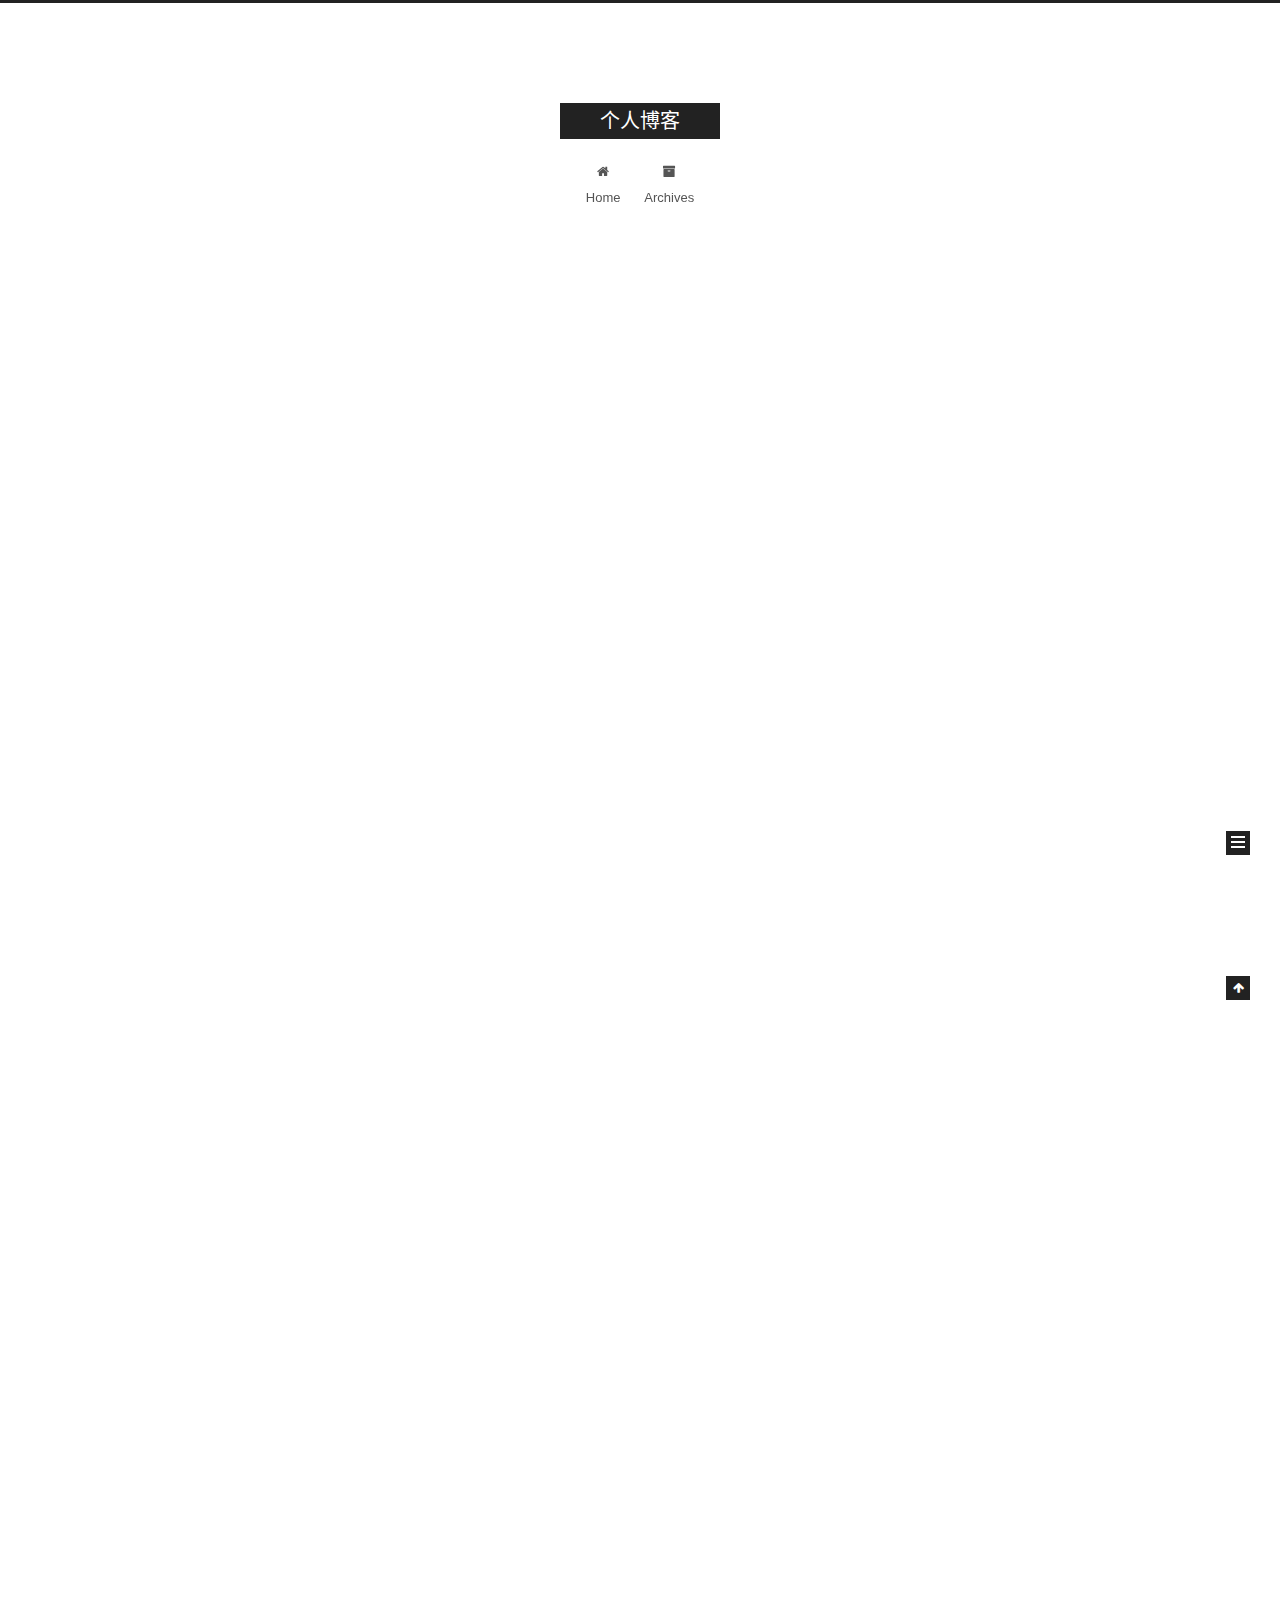
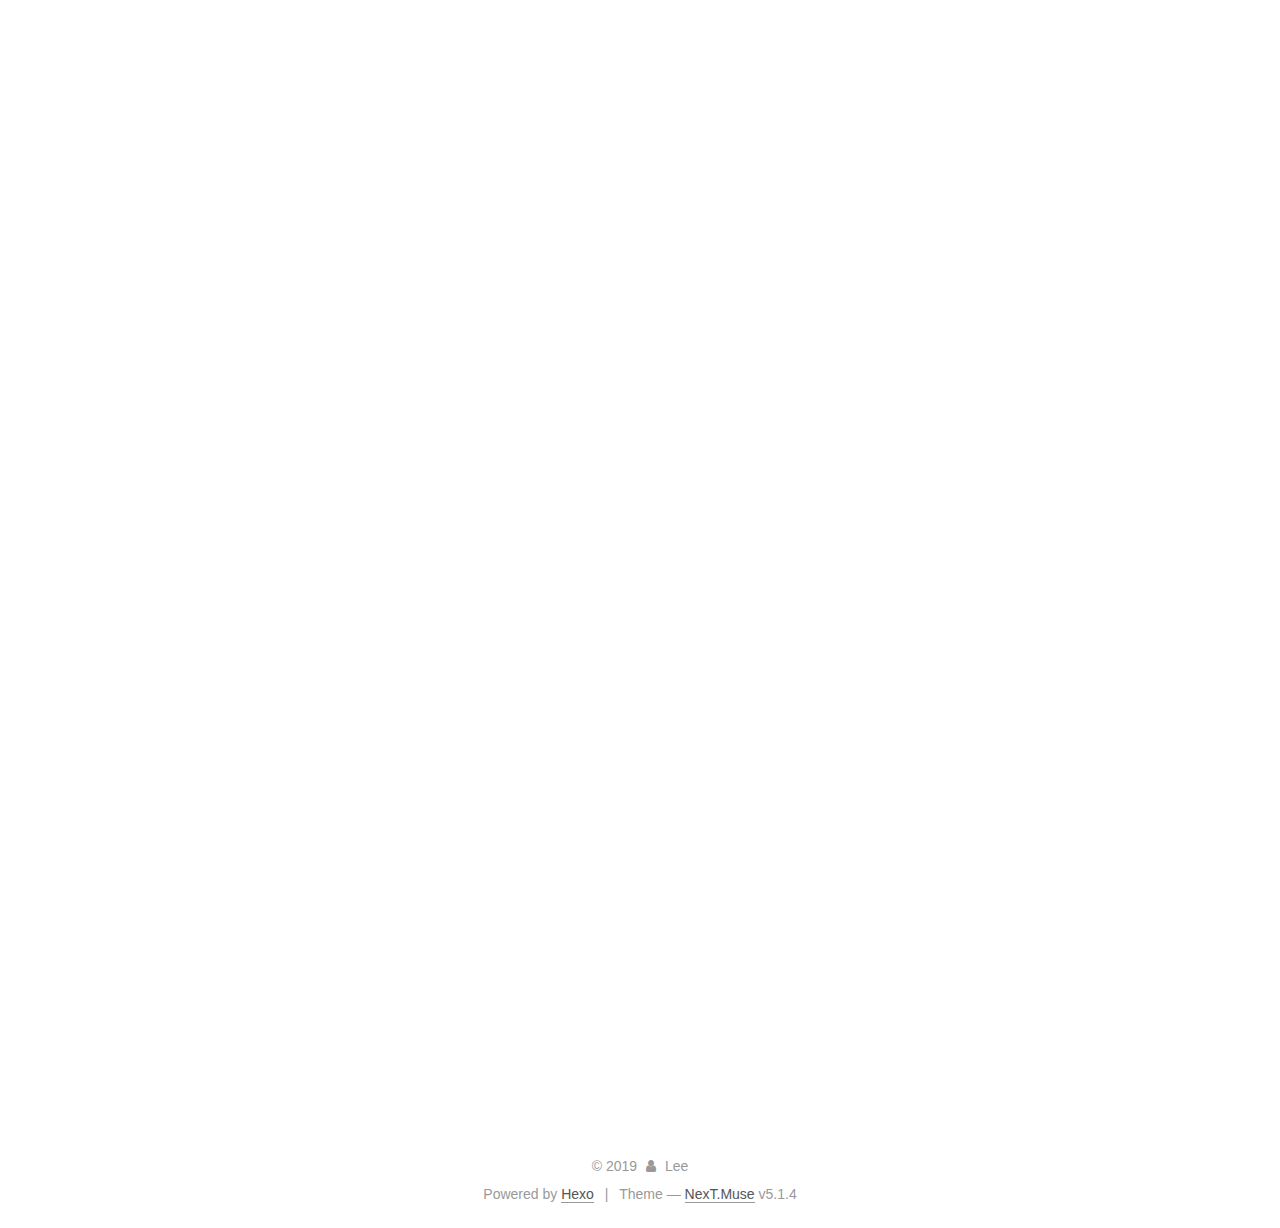
<file: index.html>
<!DOCTYPE html>



  


<html class="theme-next muse use-motion" lang="zh-CN">
<head><meta name="generator" content="Hexo 3.8.0">
  <meta charset="UTF-8">
<meta http-equiv="X-UA-Compatible" content="IE=edge">
<meta name="viewport" content="width=device-width, initial-scale=1, maximum-scale=1">
<meta name="theme-color" content="#222">









<meta http-equiv="Cache-Control" content="no-transform">
<meta http-equiv="Cache-Control" content="no-siteapp">
















  
  
  <link href="/lib/fancybox/source/jquery.fancybox.css?v=2.1.5" rel="stylesheet" type="text/css">







<link href="/lib/font-awesome/css/font-awesome.min.css?v=4.6.2" rel="stylesheet" type="text/css">

<link href="/css/main.css?v=5.1.4" rel="stylesheet" type="text/css">


  <link rel="apple-touch-icon" sizes="180x180" href="/images/apple-touch-icon-next.png?v=5.1.4">


  <link rel="icon" type="image/png" sizes="32x32" href="/images/favicon-32x32-next.png?v=5.1.4">


  <link rel="icon" type="image/png" sizes="16x16" href="/images/favicon-16x16-next.png?v=5.1.4">


  <link rel="mask-icon" href="/images/logo.svg?v=5.1.4" color="#222">





  <meta name="keywords" content="Hexo, NexT">










<meta property="og:type" content="website">
<meta property="og:title" content="个人博客">
<meta property="og:url" content="http://yoursite.com/index.html">
<meta property="og:site_name" content="个人博客">
<meta property="og:locale" content="zh-CN">
<meta name="twitter:card" content="summary">
<meta name="twitter:title" content="个人博客">



<script type="text/javascript" id="hexo.configurations">
  var NexT = window.NexT || {};
  var CONFIG = {
    root: '/',
    scheme: 'Muse',
    version: '5.1.4',
    sidebar: {"position":"left","display":"post","offset":12,"b2t":false,"scrollpercent":false,"onmobile":false},
    fancybox: true,
    tabs: true,
    motion: {"enable":true,"async":false,"transition":{"post_block":"fadeIn","post_header":"slideDownIn","post_body":"slideDownIn","coll_header":"slideLeftIn","sidebar":"slideUpIn"}},
    duoshuo: {
      userId: '0',
      author: 'Author'
    },
    algolia: {
      applicationID: '',
      apiKey: '',
      indexName: '',
      hits: {"per_page":10},
      labels: {"input_placeholder":"Search for Posts","hits_empty":"We didn't find any results for the search: ${query}","hits_stats":"${hits} results found in ${time} ms"}
    }
  };
</script>



  <link rel="canonical" href="http://yoursite.com/">





  <title>个人博客</title>
  








</head>

<body itemscope="" itemtype="http://schema.org/WebPage" lang="zh-CN">

  
  
    
  

  <div class="container sidebar-position-left 
  page-home">
    <div class="headband"></div>

    <header id="header" class="header" itemscope="" itemtype="http://schema.org/WPHeader">
      <div class="header-inner"><div class="site-brand-wrapper">
  <div class="site-meta ">
    

    <div class="custom-logo-site-title">
      <a href="/" class="brand" rel="start">
        <span class="logo-line-before"><i></i></span>
        <span class="site-title">个人博客</span>
        <span class="logo-line-after"><i></i></span>
      </a>
    </div>
      
        <p class="site-subtitle"></p>
      
  </div>

  <div class="site-nav-toggle">
    <button>
      <span class="btn-bar"></span>
      <span class="btn-bar"></span>
      <span class="btn-bar"></span>
    </button>
  </div>
</div>

<nav class="site-nav">
  

  
    <ul id="menu" class="menu">
      
        
        <li class="menu-item menu-item-home">
          <a href="/" rel="section">
            
              <i class="menu-item-icon fa fa-fw fa-home"></i> <br>
            
            Home
          </a>
        </li>
      
        
        <li class="menu-item menu-item-archives">
          <a href="/archives/" rel="section">
            
              <i class="menu-item-icon fa fa-fw fa-archive"></i> <br>
            
            Archives
          </a>
        </li>
      

      
    </ul>
  

  
</nav>



 </div>
    </header>

    <main id="main" class="main">
      <div class="main-inner">
        <div class="content-wrap">
          <div id="content" class="content">
            
  <section id="posts" class="posts-expand">
    
      

  

  
  
  

  <article class="post post-type-normal" itemscope="" itemtype="http://schema.org/Article">
  
  
  
  <div class="post-block">
    <link itemprop="mainEntityOfPage" href="http://yoursite.com/2019/01/10/element使用规范/">

    <span hidden itemprop="author" itemscope="" itemtype="http://schema.org/Person">
      <meta itemprop="name" content="Lee">
      <meta itemprop="description" content="">
      <meta itemprop="image" content="/images/avatar.gif">
    </span>

    <span hidden itemprop="publisher" itemscope="" itemtype="http://schema.org/Organization">
      <meta itemprop="name" content="个人博客">
    </span>

    
      <header class="post-header">

        
        
          <h1 class="post-title" itemprop="name headline">
                
                <a class="post-title-link" href="/2019/01/10/element使用规范/" itemprop="url">element使用规范</a></h1>
        

        <div class="post-meta">
          <span class="post-time">
            
              <span class="post-meta-item-icon">
                <i class="fa fa-calendar-o"></i>
              </span>
              
                <span class="post-meta-item-text">Posted on</span>
              
              <time title="Post created" itemprop="dateCreated datePublished" datetime="2019-01-10T16:49:13+08:00">
                2019-01-10
              </time>
            

            

            
          </span>

          

          
            
          

          
          

          

          

          

        </div>
      </header>
    

    
    
    
    <div class="post-body" itemprop="articleBody">

      
      

      
        
          
            <h3 id="一、输入框"><a href="#一、输入框" class="headerlink" title="一、输入框"></a>一、输入框</h3><h4 id="输入框尺寸"><a href="#输入框尺寸" class="headerlink" title="输入框尺寸"></a>输入框尺寸</h4><p>输入框类元素统一使用size=”small” </p>
<figure class="highlight html"><table><tr><td class="gutter"><pre><span class="line">1</span><br><span class="line">2</span><br><span class="line">3</span><br><span class="line">4</span><br><span class="line">5</span><br></pre></td><td class="code"><pre><span class="line"><span class="tag">&lt;<span class="name">el-input</span> <span class="attr">size</span>=<span class="string">"small"</span>&gt;</span><span class="tag">&lt;/<span class="name">el-input</span>&gt;</span></span><br><span class="line"><span class="tag">&lt;<span class="name">el-select</span> <span class="attr">size</span>=<span class="string">"small"</span>&gt;</span></span><br><span class="line">  ...</span><br><span class="line"><span class="tag">&lt;/<span class="name">el-select</span>&gt;</span></span><br><span class="line"><span class="tag">&lt;<span class="name">el-date-picker</span> <span class="attr">size</span>=<span class="string">"small"</span>&gt;</span><span class="tag">&lt;/<span class="name">el-date-picker</span>&gt;</span></span><br></pre></td></tr></table></figure>
<p>​    </p>
<h3 id="二、表单-el-form"><a href="#二、表单-el-form" class="headerlink" title="二、表单    el-form"></a>二、表单    el-form</h3><h4 id="单列表单样式"><a href="#单列表单样式" class="headerlink" title="单列表单样式"></a>单列表单样式</h4><p>给el-form 添加 class = “border” 来使用和辰欣样式一样的、带有边框和背景颜色的单列表单样式</p>
<figure class="highlight html"><table><tr><td class="gutter"><pre><span class="line">1</span><br><span class="line">2</span><br><span class="line">3</span><br></pre></td><td class="code"><pre><span class="line"><span class="tag">&lt;<span class="name">el-form</span> <span class="attr">class</span>=<span class="string">"border"</span>&gt;</span></span><br><span class="line">  ...</span><br><span class="line"><span class="tag">&lt;/<span class="name">el-form</span>&gt;</span></span><br></pre></td></tr></table></figure>
<h4 id="el-form-item中包含特殊元素"><a href="#el-form-item中包含特殊元素" class="headerlink" title="el-form-item中包含特殊元素"></a>el-form-item中包含特殊元素</h4><p>如select、textarea， 则需要给当前元素行的el-form-item 添加 class=特殊元素名</p>
<figure class="highlight html"><table><tr><td class="gutter"><pre><span class="line">1</span><br><span class="line">2</span><br><span class="line">3</span><br><span class="line">4</span><br><span class="line">5</span><br><span class="line">6</span><br><span class="line">7</span><br><span class="line">8</span><br><span class="line">9</span><br></pre></td><td class="code"><pre><span class="line"><span class="tag">&lt;<span class="name">el-form</span> <span class="attr">class</span>=<span class="string">"border"</span>&gt;</span></span><br><span class="line">  <span class="tag">&lt;<span class="name">el-form-item</span> <span class="attr">class</span>=<span class="string">"select"</span>&gt;</span></span><br><span class="line">    <span class="tag">&lt;<span class="name">el-select</span>&gt;</span>...<span class="tag">&lt;/<span class="name">el-select</span>&gt;</span></span><br><span class="line">  <span class="tag">&lt;/<span class="name">el-form-item</span>&gt;</span></span><br><span class="line">    ...</span><br><span class="line">  <span class="tag">&lt;<span class="name">el-form-item</span> <span class="attr">class</span>=<span class="string">"textarea"</span>&gt;</span></span><br><span class="line">    <span class="tag">&lt;<span class="name">el-input</span> <span class="attr">type</span>=<span class="string">"textarea"</span>&gt;</span>...<span class="tag">&lt;/<span class="name">el-input</span>&gt;</span></span><br><span class="line">  <span class="tag">&lt;/<span class="name">el-form-item</span>&gt;</span></span><br><span class="line"><span class="tag">&lt;/<span class="name">el-form</span>&gt;</span></span><br></pre></td></tr></table></figure>
<h4 id="双列表单样式"><a href="#双列表单样式" class="headerlink" title="双列表单样式"></a>双列表单样式</h4><p>给el-form 添加 class = “border double” 来使用和辰欣样式一样的、带有边框和背景颜色的双列列表单样式</p>
<p>并需要自己手动添加table结构</p>
<figure class="highlight html"><table><tr><td class="gutter"><pre><span class="line">1</span><br><span class="line">2</span><br><span class="line">3</span><br><span class="line">4</span><br><span class="line">5</span><br><span class="line">6</span><br><span class="line">7</span><br><span class="line">8</span><br><span class="line">9</span><br><span class="line">10</span><br><span class="line">11</span><br><span class="line">12</span><br><span class="line">13</span><br><span class="line">14</span><br><span class="line">15</span><br><span class="line">16</span><br><span class="line">17</span><br><span class="line">18</span><br><span class="line">19</span><br><span class="line">20</span><br><span class="line">21</span><br></pre></td><td class="code"><pre><span class="line"><span class="tag">&lt;<span class="name">el-form</span> <span class="attr">class</span>=<span class="string">"border double"</span>&gt;</span></span><br><span class="line">  <span class="tag">&lt;<span class="name">table</span> <span class="attr">cellpadding</span>=<span class="string">"0"</span>&gt;</span></span><br><span class="line">    <span class="tag">&lt;<span class="name">tbody</span>&gt;</span></span><br><span class="line">      <span class="comment">&lt;!-- 一行双列 --&gt;</span></span><br><span class="line">      <span class="tag">&lt;<span class="name">tr</span>&gt;</span></span><br><span class="line">        <span class="tag">&lt;<span class="name">td</span>&gt;</span></span><br><span class="line">          <span class="tag">&lt;<span class="name">el-form-item</span>&gt;</span><span class="tag">&lt;/<span class="name">el-form-item</span>&gt;</span></span><br><span class="line">        <span class="tag">&lt;/<span class="name">td</span>&gt;</span>&gt;</span><br><span class="line">        <span class="tag">&lt;<span class="name">td</span>&gt;</span></span><br><span class="line">          <span class="tag">&lt;<span class="name">el-form-item</span>&gt;</span><span class="tag">&lt;/<span class="name">el-form-item</span>&gt;</span></span><br><span class="line">        <span class="tag">&lt;/<span class="name">td</span>&gt;</span></span><br><span class="line">      <span class="tag">&lt;/<span class="name">tr</span>&gt;</span></span><br><span class="line">      <span class="comment">&lt;!-- 一行单列 --&gt;</span></span><br><span class="line">      <span class="tag">&lt;<span class="name">tr</span>&gt;</span></span><br><span class="line">        <span class="tag">&lt;<span class="name">td</span> <span class="attr">colspan</span>=<span class="string">"2"</span>&gt;</span></span><br><span class="line">          <span class="tag">&lt;<span class="name">el-form-item</span>&gt;</span><span class="tag">&lt;/<span class="name">el-form-item</span>&gt;</span></span><br><span class="line">        <span class="tag">&lt;/<span class="name">td</span>&gt;</span></span><br><span class="line">      <span class="tag">&lt;/<span class="name">tr</span>&gt;</span></span><br><span class="line">    <span class="tag">&lt;/<span class="name">tbody</span>&gt;</span></span><br><span class="line">  <span class="tag">&lt;/<span class="name">table</span>&gt;</span></span><br><span class="line"><span class="tag">&lt;/<span class="name">el-form</span>&gt;</span></span><br></pre></td></tr></table></figure>
<h3 id="三、表格-el-table"><a href="#三、表格-el-table" class="headerlink" title="三、表格    el-table"></a>三、表格    el-table</h3><h4 id="表头样式"><a href="#表头样式" class="headerlink" title="表头样式"></a>表头样式</h4><p>​    给el-table添加header-cell-class-name=”table_header” 来使用和辰欣样式一样的、带有边框和背景颜色的表头样式</p>
<figure class="highlight html"><table><tr><td class="gutter"><pre><span class="line">1</span><br><span class="line">2</span><br><span class="line">3</span><br></pre></td><td class="code"><pre><span class="line"><span class="tag">&lt;<span class="name">el-table</span> <span class="attr">:data</span>=<span class="string">"tableData"</span> <span class="attr">header-cell-class-name</span>=<span class="string">"table_header"</span> &gt;</span></span><br><span class="line">  <span class="tag">&lt;<span class="name">el-table-column</span> &gt;</span>...<span class="tag">&lt;/<span class="name">el-table-column</span>&gt;</span></span><br><span class="line"><span class="tag">&lt;/<span class="name">el-table</span>&gt;</span></span><br></pre></td></tr></table></figure>
<h3 id="四、需要自适应撑满屏幕的元素"><a href="#四、需要自适应撑满屏幕的元素" class="headerlink" title="四、需要自适应撑满屏幕的元素"></a>四、需要自适应撑满屏幕的元素</h3><p>​    给需要自适应的区域添加一个父级容器，给父级容器添加class=”‘container_’ + 屏幕中剩余元素的高度之和” （如：三行布局，第一行和第三行高度固定，高度各为100px，需要第二行撑满屏幕剩余区域，可以给第二行添加父级div，class=”container_200”）</p>
<p>​    如果需要自适应的区域是el-table ,通常需要给el-table添加 height=”100%”来达到固定表头的效果</p>
<figure class="highlight html"><table><tr><td class="gutter"><pre><span class="line">1</span><br><span class="line">2</span><br><span class="line">3</span><br><span class="line">4</span><br><span class="line">5</span><br><span class="line">6</span><br><span class="line">7</span><br></pre></td><td class="code"><pre><span class="line"><span class="tag">&lt;<span class="name">header</span> <span class="attr">style</span>=<span class="string">"height:100px"</span>&gt;</span><span class="tag">&lt;/<span class="name">header</span>&gt;</span></span><br><span class="line"><span class="tag">&lt;<span class="name">div</span> <span class="attr">calss</span>=<span class="string">"conatiner_200"</span>&gt;</span> </span><br><span class="line">  <span class="tag">&lt;<span class="name">el-table</span> <span class="attr">:data</span>=<span class="string">"tableData"</span> <span class="attr">height</span>=<span class="string">"100%"</span>&gt;</span></span><br><span class="line">    <span class="tag">&lt;<span class="name">el-table-column</span> &gt;</span>...<span class="tag">&lt;/<span class="name">el-table-column</span>&gt;</span></span><br><span class="line">  <span class="tag">&lt;/<span class="name">el-table</span>&gt;</span></span><br><span class="line"><span class="tag">&lt;/<span class="name">div</span>&gt;</span></span><br><span class="line"><span class="tag">&lt;<span class="name">footer</span> <span class="attr">style</span>=<span class="string">"height:100px"</span>&gt;</span><span class="tag">&lt;/<span class="name">footer</span>&gt;</span></span><br></pre></td></tr></table></figure>

          
        
      
    </div>
    
    
    

    

    

    

    <footer class="post-footer">
      

      

      

      
      
        <div class="post-eof"></div>
      
    </footer>
  </div>
  
  
  
  </article>


    
  </section>

  


          </div>
          


          

        </div>
        
          
  
  <div class="sidebar-toggle">
    <div class="sidebar-toggle-line-wrap">
      <span class="sidebar-toggle-line sidebar-toggle-line-first"></span>
      <span class="sidebar-toggle-line sidebar-toggle-line-middle"></span>
      <span class="sidebar-toggle-line sidebar-toggle-line-last"></span>
    </div>
  </div>

  <aside id="sidebar" class="sidebar">
    
    <div class="sidebar-inner">

      

      

      <section class="site-overview-wrap sidebar-panel sidebar-panel-active">
        <div class="site-overview">
          <div class="site-author motion-element" itemprop="author" itemscope="" itemtype="http://schema.org/Person">
            
              <p class="site-author-name" itemprop="name">Lee</p>
              <p class="site-description motion-element" itemprop="description"></p>
          </div>

          <nav class="site-state motion-element">

            
              <div class="site-state-item site-state-posts">
              
                <a href="/archives/">
              
                  <span class="site-state-item-count">1</span>
                  <span class="site-state-item-name">posts</span>
                </a>
              </div>
            

            

            

          </nav>

          

          

          
          

          
          

          

        </div>
      </section>

      

      

    </div>
  </aside>


        
      </div>
    </main>

    <footer id="footer" class="footer">
      <div class="footer-inner">
        <div class="copyright">&copy; <span itemprop="copyrightYear">2019</span>
  <span class="with-love">
    <i class="fa fa-user"></i>
  </span>
  <span class="author" itemprop="copyrightHolder">Lee</span>

  
</div>


  <div class="powered-by">Powered by <a class="theme-link" target="_blank" href="https://hexo.io">Hexo</a></div>



  <span class="post-meta-divider">|</span>



  <div class="theme-info">Theme &mdash; <a class="theme-link" target="_blank" href="https://github.com/iissnan/hexo-theme-next">NexT.Muse</a> v5.1.4</div>




        







        
      </div>
    </footer>

    
      <div class="back-to-top">
        <i class="fa fa-arrow-up"></i>
        
      </div>
    

    

  </div>

  

<script type="text/javascript">
  if (Object.prototype.toString.call(window.Promise) !== '[object Function]') {
    window.Promise = null;
  }
</script>









  












  
  
    <script type="text/javascript" src="/lib/jquery/index.js?v=2.1.3"></script>
  

  
  
    <script type="text/javascript" src="/lib/fastclick/lib/fastclick.min.js?v=1.0.6"></script>
  

  
  
    <script type="text/javascript" src="/lib/jquery_lazyload/jquery.lazyload.js?v=1.9.7"></script>
  

  
  
    <script type="text/javascript" src="/lib/velocity/velocity.min.js?v=1.2.1"></script>
  

  
  
    <script type="text/javascript" src="/lib/velocity/velocity.ui.min.js?v=1.2.1"></script>
  

  
  
    <script type="text/javascript" src="/lib/fancybox/source/jquery.fancybox.pack.js?v=2.1.5"></script>
  


  


  <script type="text/javascript" src="/js/src/utils.js?v=5.1.4"></script>

  <script type="text/javascript" src="/js/src/motion.js?v=5.1.4"></script>



  
  

  

  


  <script type="text/javascript" src="/js/src/bootstrap.js?v=5.1.4"></script>



  


  




	





  





  












  





  

  

  

  
  

  

  

  

</body>
</html>
</file>
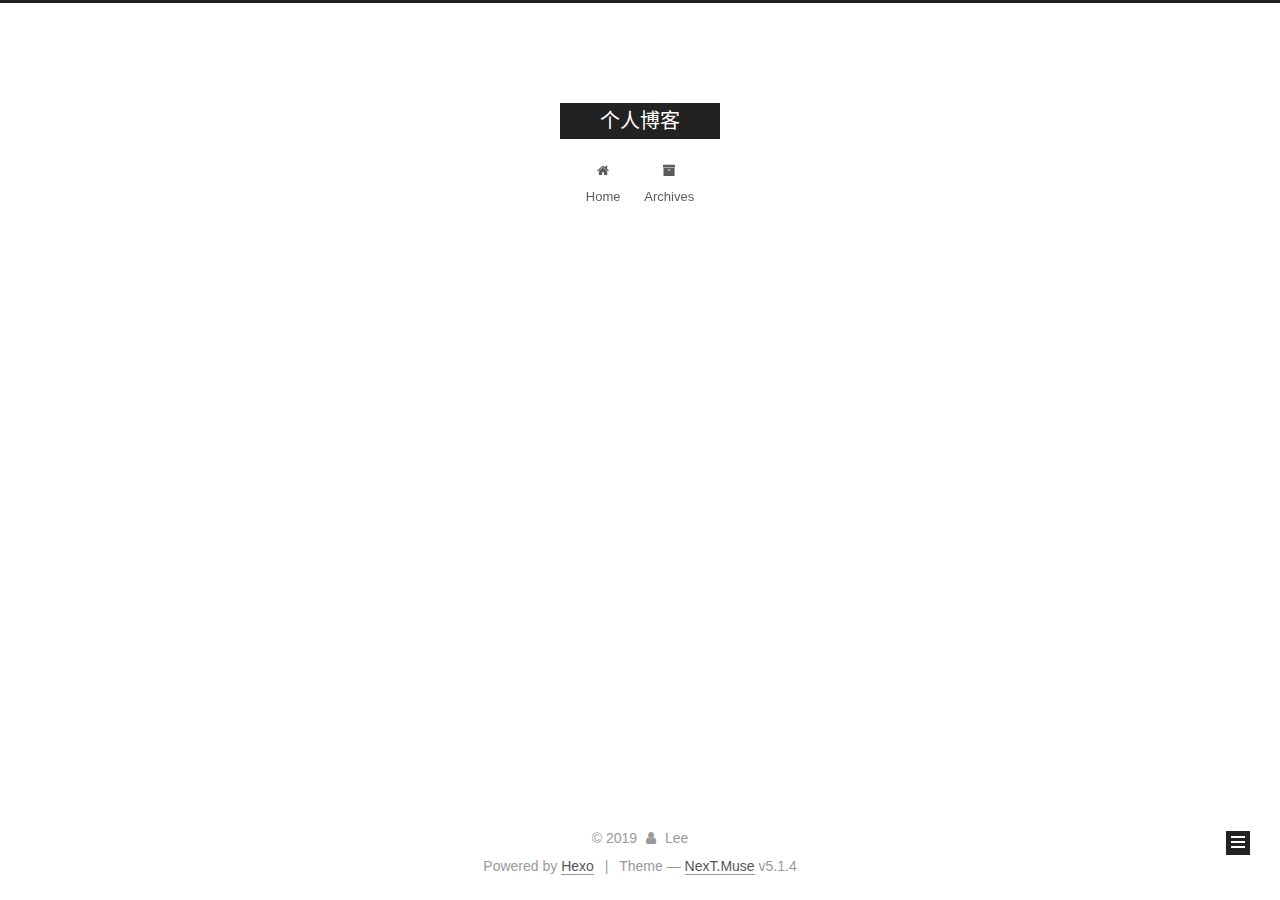
<file: archives/index.html>
<!DOCTYPE html>



  


<html class="theme-next muse use-motion" lang="zh-CN">
<head><meta name="generator" content="Hexo 3.8.0">
  <meta charset="UTF-8">
<meta http-equiv="X-UA-Compatible" content="IE=edge">
<meta name="viewport" content="width=device-width, initial-scale=1, maximum-scale=1">
<meta name="theme-color" content="#222">









<meta http-equiv="Cache-Control" content="no-transform">
<meta http-equiv="Cache-Control" content="no-siteapp">
















  
  
  <link href="/lib/fancybox/source/jquery.fancybox.css?v=2.1.5" rel="stylesheet" type="text/css">







<link href="/lib/font-awesome/css/font-awesome.min.css?v=4.6.2" rel="stylesheet" type="text/css">

<link href="/css/main.css?v=5.1.4" rel="stylesheet" type="text/css">


  <link rel="apple-touch-icon" sizes="180x180" href="/images/apple-touch-icon-next.png?v=5.1.4">


  <link rel="icon" type="image/png" sizes="32x32" href="/images/favicon-32x32-next.png?v=5.1.4">


  <link rel="icon" type="image/png" sizes="16x16" href="/images/favicon-16x16-next.png?v=5.1.4">


  <link rel="mask-icon" href="/images/logo.svg?v=5.1.4" color="#222">





  <meta name="keywords" content="Hexo, NexT">










<meta property="og:type" content="website">
<meta property="og:title" content="个人博客">
<meta property="og:url" content="http://yoursite.com/archives/index.html">
<meta property="og:site_name" content="个人博客">
<meta property="og:locale" content="zh-CN">
<meta name="twitter:card" content="summary">
<meta name="twitter:title" content="个人博客">



<script type="text/javascript" id="hexo.configurations">
  var NexT = window.NexT || {};
  var CONFIG = {
    root: '/',
    scheme: 'Muse',
    version: '5.1.4',
    sidebar: {"position":"left","display":"post","offset":12,"b2t":false,"scrollpercent":false,"onmobile":false},
    fancybox: true,
    tabs: true,
    motion: {"enable":true,"async":false,"transition":{"post_block":"fadeIn","post_header":"slideDownIn","post_body":"slideDownIn","coll_header":"slideLeftIn","sidebar":"slideUpIn"}},
    duoshuo: {
      userId: '0',
      author: 'Author'
    },
    algolia: {
      applicationID: '',
      apiKey: '',
      indexName: '',
      hits: {"per_page":10},
      labels: {"input_placeholder":"Search for Posts","hits_empty":"We didn't find any results for the search: ${query}","hits_stats":"${hits} results found in ${time} ms"}
    }
  };
</script>



  <link rel="canonical" href="http://yoursite.com/archives/">





  <title>Archive | 个人博客</title>
  








</head>

<body itemscope="" itemtype="http://schema.org/WebPage" lang="zh-CN">

  
  
    
  

  <div class="container sidebar-position-left page-archive">
    <div class="headband"></div>

    <header id="header" class="header" itemscope="" itemtype="http://schema.org/WPHeader">
      <div class="header-inner"><div class="site-brand-wrapper">
  <div class="site-meta ">
    

    <div class="custom-logo-site-title">
      <a href="/" class="brand" rel="start">
        <span class="logo-line-before"><i></i></span>
        <span class="site-title">个人博客</span>
        <span class="logo-line-after"><i></i></span>
      </a>
    </div>
      
        <p class="site-subtitle"></p>
      
  </div>

  <div class="site-nav-toggle">
    <button>
      <span class="btn-bar"></span>
      <span class="btn-bar"></span>
      <span class="btn-bar"></span>
    </button>
  </div>
</div>

<nav class="site-nav">
  

  
    <ul id="menu" class="menu">
      
        
        <li class="menu-item menu-item-home">
          <a href="/" rel="section">
            
              <i class="menu-item-icon fa fa-fw fa-home"></i> <br>
            
            Home
          </a>
        </li>
      
        
        <li class="menu-item menu-item-archives">
          <a href="/archives/" rel="section">
            
              <i class="menu-item-icon fa fa-fw fa-archive"></i> <br>
            
            Archives
          </a>
        </li>
      

      
    </ul>
  

  
</nav>



 </div>
    </header>

    <main id="main" class="main">
      <div class="main-inner">
        <div class="content-wrap">
          <div id="content" class="content">
            

  
  
  
  <div class="post-block archive">
    <div id="posts" class="posts-collapse">
      <span class="archive-move-on"></span>

      <span class="archive-page-counter">
        
        
        
          
        
        Um..! 1 post. Keep on posting.
      </span>

      

        
        
        

        
          
          <div class="collection-title">
            <h1 class="archive-year" id="archive-year-2019">2019</h1>
          </div>
        
        

        

  <article class="post post-type-normal" itemscope="" itemtype="http://schema.org/Article">
    <header class="post-header">

      <h2 class="post-title">
        
            <a class="post-title-link" href="/2019/01/10/element使用规范/" itemprop="url">
              
                <span itemprop="name">element使用规范</span>
              
            </a>
        
      </h2>

      <div class="post-meta">
        <time class="post-time" itemprop="dateCreated" datetime="2019-01-10T16:49:13+08:00" content="2019-01-10">
          01-10
        </time>
      </div>

    </header>
  </article>



      

    </div>
  </div>
  
  
  

  



          </div>
          


          

        </div>
        
          
  
  <div class="sidebar-toggle">
    <div class="sidebar-toggle-line-wrap">
      <span class="sidebar-toggle-line sidebar-toggle-line-first"></span>
      <span class="sidebar-toggle-line sidebar-toggle-line-middle"></span>
      <span class="sidebar-toggle-line sidebar-toggle-line-last"></span>
    </div>
  </div>

  <aside id="sidebar" class="sidebar">
    
    <div class="sidebar-inner">

      

      

      <section class="site-overview-wrap sidebar-panel sidebar-panel-active">
        <div class="site-overview">
          <div class="site-author motion-element" itemprop="author" itemscope="" itemtype="http://schema.org/Person">
            
              <p class="site-author-name" itemprop="name">Lee</p>
              <p class="site-description motion-element" itemprop="description"></p>
          </div>

          <nav class="site-state motion-element">

            
              <div class="site-state-item site-state-posts">
              
                <a href="/archives/">
              
                  <span class="site-state-item-count">1</span>
                  <span class="site-state-item-name">posts</span>
                </a>
              </div>
            

            

            

          </nav>

          

          

          
          

          
          

          

        </div>
      </section>

      

      

    </div>
  </aside>


        
      </div>
    </main>

    <footer id="footer" class="footer">
      <div class="footer-inner">
        <div class="copyright">&copy; <span itemprop="copyrightYear">2019</span>
  <span class="with-love">
    <i class="fa fa-user"></i>
  </span>
  <span class="author" itemprop="copyrightHolder">Lee</span>

  
</div>


  <div class="powered-by">Powered by <a class="theme-link" target="_blank" href="https://hexo.io">Hexo</a></div>



  <span class="post-meta-divider">|</span>



  <div class="theme-info">Theme &mdash; <a class="theme-link" target="_blank" href="https://github.com/iissnan/hexo-theme-next">NexT.Muse</a> v5.1.4</div>




        







        
      </div>
    </footer>

    
      <div class="back-to-top">
        <i class="fa fa-arrow-up"></i>
        
      </div>
    

    

  </div>

  

<script type="text/javascript">
  if (Object.prototype.toString.call(window.Promise) !== '[object Function]') {
    window.Promise = null;
  }
</script>









  












  
  
    <script type="text/javascript" src="/lib/jquery/index.js?v=2.1.3"></script>
  

  
  
    <script type="text/javascript" src="/lib/fastclick/lib/fastclick.min.js?v=1.0.6"></script>
  

  
  
    <script type="text/javascript" src="/lib/jquery_lazyload/jquery.lazyload.js?v=1.9.7"></script>
  

  
  
    <script type="text/javascript" src="/lib/velocity/velocity.min.js?v=1.2.1"></script>
  

  
  
    <script type="text/javascript" src="/lib/velocity/velocity.ui.min.js?v=1.2.1"></script>
  

  
  
    <script type="text/javascript" src="/lib/fancybox/source/jquery.fancybox.pack.js?v=2.1.5"></script>
  


  


  <script type="text/javascript" src="/js/src/utils.js?v=5.1.4"></script>

  <script type="text/javascript" src="/js/src/motion.js?v=5.1.4"></script>



  
  

  

  


  <script type="text/javascript" src="/js/src/bootstrap.js?v=5.1.4"></script>



  


  




	





  





  












  





  

  

  

  
  

  

  

  

</body>
</html>
</file>
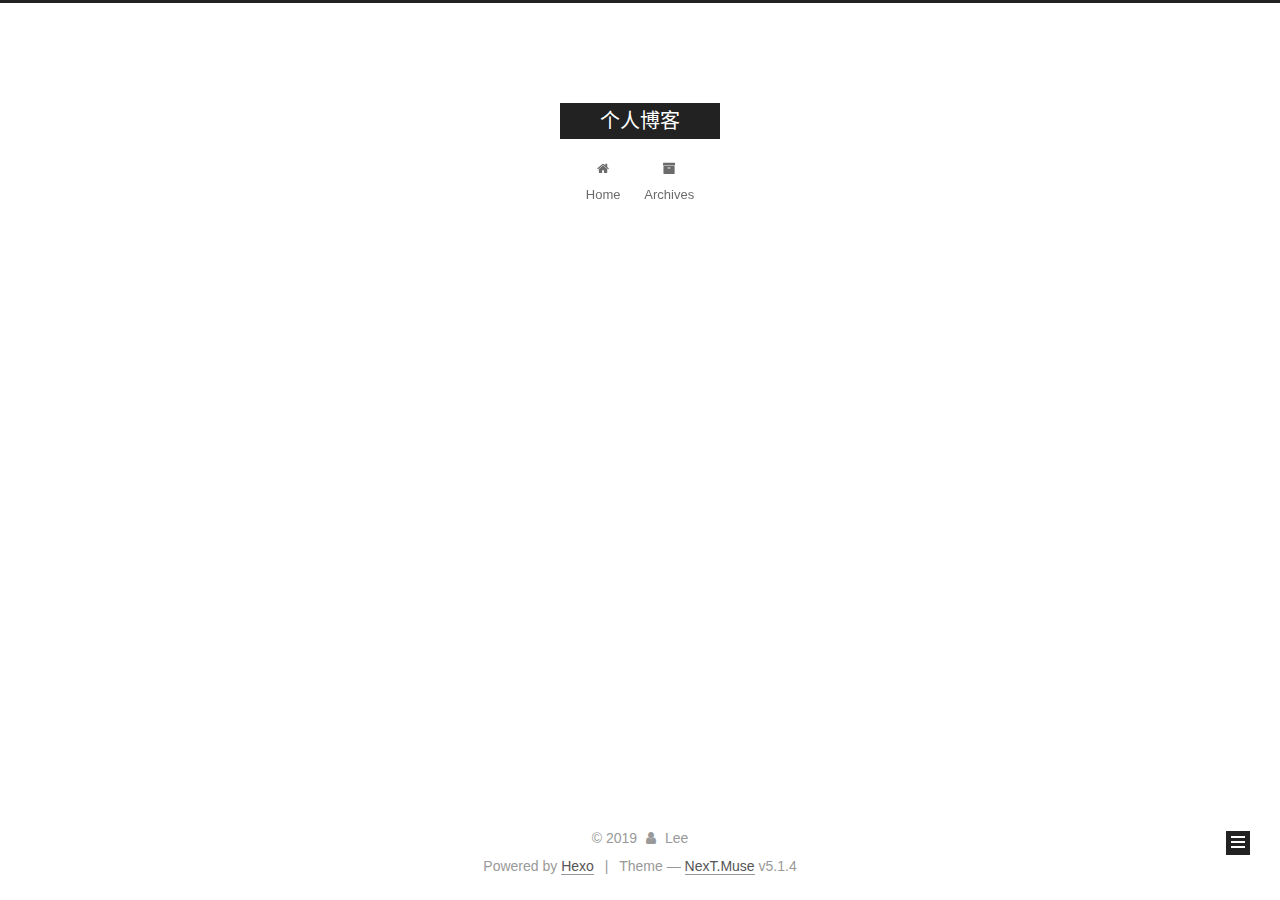
<file: archives/2019/index.html>
<!DOCTYPE html>



  


<html class="theme-next muse use-motion" lang="zh-CN">
<head><meta name="generator" content="Hexo 3.8.0">
  <meta charset="UTF-8">
<meta http-equiv="X-UA-Compatible" content="IE=edge">
<meta name="viewport" content="width=device-width, initial-scale=1, maximum-scale=1">
<meta name="theme-color" content="#222">









<meta http-equiv="Cache-Control" content="no-transform">
<meta http-equiv="Cache-Control" content="no-siteapp">
















  
  
  <link href="/lib/fancybox/source/jquery.fancybox.css?v=2.1.5" rel="stylesheet" type="text/css">







<link href="/lib/font-awesome/css/font-awesome.min.css?v=4.6.2" rel="stylesheet" type="text/css">

<link href="/css/main.css?v=5.1.4" rel="stylesheet" type="text/css">


  <link rel="apple-touch-icon" sizes="180x180" href="/images/apple-touch-icon-next.png?v=5.1.4">


  <link rel="icon" type="image/png" sizes="32x32" href="/images/favicon-32x32-next.png?v=5.1.4">


  <link rel="icon" type="image/png" sizes="16x16" href="/images/favicon-16x16-next.png?v=5.1.4">


  <link rel="mask-icon" href="/images/logo.svg?v=5.1.4" color="#222">





  <meta name="keywords" content="Hexo, NexT">










<meta property="og:type" content="website">
<meta property="og:title" content="个人博客">
<meta property="og:url" content="http://yoursite.com/archives/2019/index.html">
<meta property="og:site_name" content="个人博客">
<meta property="og:locale" content="zh-CN">
<meta name="twitter:card" content="summary">
<meta name="twitter:title" content="个人博客">



<script type="text/javascript" id="hexo.configurations">
  var NexT = window.NexT || {};
  var CONFIG = {
    root: '/',
    scheme: 'Muse',
    version: '5.1.4',
    sidebar: {"position":"left","display":"post","offset":12,"b2t":false,"scrollpercent":false,"onmobile":false},
    fancybox: true,
    tabs: true,
    motion: {"enable":true,"async":false,"transition":{"post_block":"fadeIn","post_header":"slideDownIn","post_body":"slideDownIn","coll_header":"slideLeftIn","sidebar":"slideUpIn"}},
    duoshuo: {
      userId: '0',
      author: 'Author'
    },
    algolia: {
      applicationID: '',
      apiKey: '',
      indexName: '',
      hits: {"per_page":10},
      labels: {"input_placeholder":"Search for Posts","hits_empty":"We didn't find any results for the search: ${query}","hits_stats":"${hits} results found in ${time} ms"}
    }
  };
</script>



  <link rel="canonical" href="http://yoursite.com/archives/2019/">





  <title>Archive | 个人博客</title>
  








</head>

<body itemscope="" itemtype="http://schema.org/WebPage" lang="zh-CN">

  
  
    
  

  <div class="container sidebar-position-left page-archive">
    <div class="headband"></div>

    <header id="header" class="header" itemscope="" itemtype="http://schema.org/WPHeader">
      <div class="header-inner"><div class="site-brand-wrapper">
  <div class="site-meta ">
    

    <div class="custom-logo-site-title">
      <a href="/" class="brand" rel="start">
        <span class="logo-line-before"><i></i></span>
        <span class="site-title">个人博客</span>
        <span class="logo-line-after"><i></i></span>
      </a>
    </div>
      
        <p class="site-subtitle"></p>
      
  </div>

  <div class="site-nav-toggle">
    <button>
      <span class="btn-bar"></span>
      <span class="btn-bar"></span>
      <span class="btn-bar"></span>
    </button>
  </div>
</div>

<nav class="site-nav">
  

  
    <ul id="menu" class="menu">
      
        
        <li class="menu-item menu-item-home">
          <a href="/" rel="section">
            
              <i class="menu-item-icon fa fa-fw fa-home"></i> <br>
            
            Home
          </a>
        </li>
      
        
        <li class="menu-item menu-item-archives">
          <a href="/archives/" rel="section">
            
              <i class="menu-item-icon fa fa-fw fa-archive"></i> <br>
            
            Archives
          </a>
        </li>
      

      
    </ul>
  

  
</nav>



 </div>
    </header>

    <main id="main" class="main">
      <div class="main-inner">
        <div class="content-wrap">
          <div id="content" class="content">
            

  
  
  
  <div class="post-block archive">
    <div id="posts" class="posts-collapse">
      <span class="archive-move-on"></span>

      <span class="archive-page-counter">
        
        
        
          
        
        Um..! 1 post. Keep on posting.
      </span>

      

        
        
        

        
          
          <div class="collection-title">
            <h1 class="archive-year" id="archive-year-2019">2019</h1>
          </div>
        
        

        

  <article class="post post-type-normal" itemscope="" itemtype="http://schema.org/Article">
    <header class="post-header">

      <h2 class="post-title">
        
            <a class="post-title-link" href="/2019/01/10/element使用规范/" itemprop="url">
              
                <span itemprop="name">element使用规范</span>
              
            </a>
        
      </h2>

      <div class="post-meta">
        <time class="post-time" itemprop="dateCreated" datetime="2019-01-10T16:49:13+08:00" content="2019-01-10">
          01-10
        </time>
      </div>

    </header>
  </article>



      

    </div>
  </div>
  
  
  

  



          </div>
          


          

        </div>
        
          
  
  <div class="sidebar-toggle">
    <div class="sidebar-toggle-line-wrap">
      <span class="sidebar-toggle-line sidebar-toggle-line-first"></span>
      <span class="sidebar-toggle-line sidebar-toggle-line-middle"></span>
      <span class="sidebar-toggle-line sidebar-toggle-line-last"></span>
    </div>
  </div>

  <aside id="sidebar" class="sidebar">
    
    <div class="sidebar-inner">

      

      

      <section class="site-overview-wrap sidebar-panel sidebar-panel-active">
        <div class="site-overview">
          <div class="site-author motion-element" itemprop="author" itemscope="" itemtype="http://schema.org/Person">
            
              <p class="site-author-name" itemprop="name">Lee</p>
              <p class="site-description motion-element" itemprop="description"></p>
          </div>

          <nav class="site-state motion-element">

            
              <div class="site-state-item site-state-posts">
              
                <a href="/archives/">
              
                  <span class="site-state-item-count">1</span>
                  <span class="site-state-item-name">posts</span>
                </a>
              </div>
            

            

            

          </nav>

          

          

          
          

          
          

          

        </div>
      </section>

      

      

    </div>
  </aside>


        
      </div>
    </main>

    <footer id="footer" class="footer">
      <div class="footer-inner">
        <div class="copyright">&copy; <span itemprop="copyrightYear">2019</span>
  <span class="with-love">
    <i class="fa fa-user"></i>
  </span>
  <span class="author" itemprop="copyrightHolder">Lee</span>

  
</div>


  <div class="powered-by">Powered by <a class="theme-link" target="_blank" href="https://hexo.io">Hexo</a></div>



  <span class="post-meta-divider">|</span>



  <div class="theme-info">Theme &mdash; <a class="theme-link" target="_blank" href="https://github.com/iissnan/hexo-theme-next">NexT.Muse</a> v5.1.4</div>




        







        
      </div>
    </footer>

    
      <div class="back-to-top">
        <i class="fa fa-arrow-up"></i>
        
      </div>
    

    

  </div>

  

<script type="text/javascript">
  if (Object.prototype.toString.call(window.Promise) !== '[object Function]') {
    window.Promise = null;
  }
</script>









  












  
  
    <script type="text/javascript" src="/lib/jquery/index.js?v=2.1.3"></script>
  

  
  
    <script type="text/javascript" src="/lib/fastclick/lib/fastclick.min.js?v=1.0.6"></script>
  

  
  
    <script type="text/javascript" src="/lib/jquery_lazyload/jquery.lazyload.js?v=1.9.7"></script>
  

  
  
    <script type="text/javascript" src="/lib/velocity/velocity.min.js?v=1.2.1"></script>
  

  
  
    <script type="text/javascript" src="/lib/velocity/velocity.ui.min.js?v=1.2.1"></script>
  

  
  
    <script type="text/javascript" src="/lib/fancybox/source/jquery.fancybox.pack.js?v=2.1.5"></script>
  


  


  <script type="text/javascript" src="/js/src/utils.js?v=5.1.4"></script>

  <script type="text/javascript" src="/js/src/motion.js?v=5.1.4"></script>



  
  

  

  


  <script type="text/javascript" src="/js/src/bootstrap.js?v=5.1.4"></script>



  


  




	





  





  












  





  

  

  

  
  

  

  

  

</body>
</html>
</file>
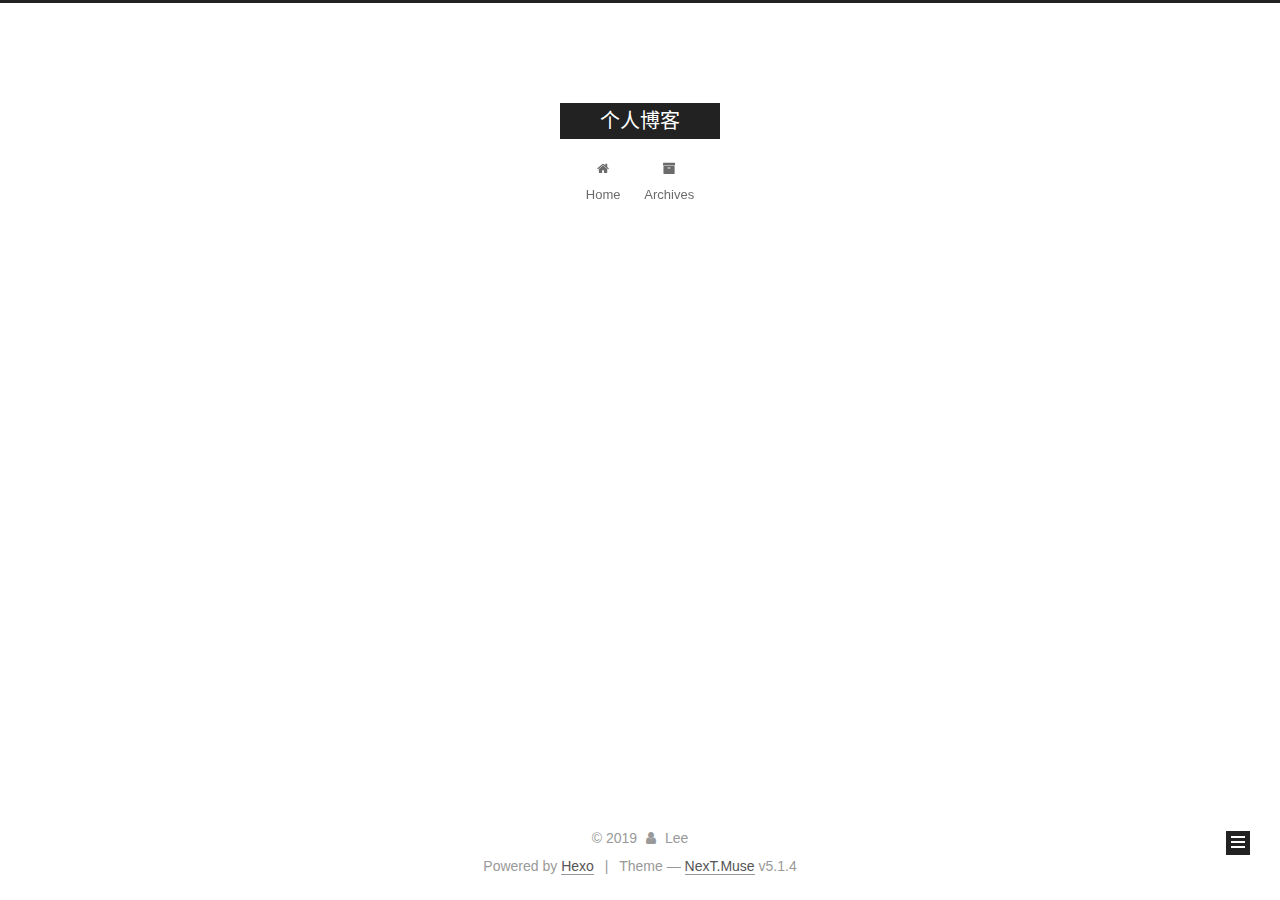
<file: archives/2019/01/index.html>
<!DOCTYPE html>



  


<html class="theme-next muse use-motion" lang="zh-CN">
<head><meta name="generator" content="Hexo 3.8.0">
  <meta charset="UTF-8">
<meta http-equiv="X-UA-Compatible" content="IE=edge">
<meta name="viewport" content="width=device-width, initial-scale=1, maximum-scale=1">
<meta name="theme-color" content="#222">









<meta http-equiv="Cache-Control" content="no-transform">
<meta http-equiv="Cache-Control" content="no-siteapp">
















  
  
  <link href="/lib/fancybox/source/jquery.fancybox.css?v=2.1.5" rel="stylesheet" type="text/css">







<link href="/lib/font-awesome/css/font-awesome.min.css?v=4.6.2" rel="stylesheet" type="text/css">

<link href="/css/main.css?v=5.1.4" rel="stylesheet" type="text/css">


  <link rel="apple-touch-icon" sizes="180x180" href="/images/apple-touch-icon-next.png?v=5.1.4">


  <link rel="icon" type="image/png" sizes="32x32" href="/images/favicon-32x32-next.png?v=5.1.4">


  <link rel="icon" type="image/png" sizes="16x16" href="/images/favicon-16x16-next.png?v=5.1.4">


  <link rel="mask-icon" href="/images/logo.svg?v=5.1.4" color="#222">





  <meta name="keywords" content="Hexo, NexT">










<meta property="og:type" content="website">
<meta property="og:title" content="个人博客">
<meta property="og:url" content="http://yoursite.com/archives/2019/01/index.html">
<meta property="og:site_name" content="个人博客">
<meta property="og:locale" content="zh-CN">
<meta name="twitter:card" content="summary">
<meta name="twitter:title" content="个人博客">



<script type="text/javascript" id="hexo.configurations">
  var NexT = window.NexT || {};
  var CONFIG = {
    root: '/',
    scheme: 'Muse',
    version: '5.1.4',
    sidebar: {"position":"left","display":"post","offset":12,"b2t":false,"scrollpercent":false,"onmobile":false},
    fancybox: true,
    tabs: true,
    motion: {"enable":true,"async":false,"transition":{"post_block":"fadeIn","post_header":"slideDownIn","post_body":"slideDownIn","coll_header":"slideLeftIn","sidebar":"slideUpIn"}},
    duoshuo: {
      userId: '0',
      author: 'Author'
    },
    algolia: {
      applicationID: '',
      apiKey: '',
      indexName: '',
      hits: {"per_page":10},
      labels: {"input_placeholder":"Search for Posts","hits_empty":"We didn't find any results for the search: ${query}","hits_stats":"${hits} results found in ${time} ms"}
    }
  };
</script>



  <link rel="canonical" href="http://yoursite.com/archives/2019/01/">





  <title>Archive | 个人博客</title>
  








</head>

<body itemscope="" itemtype="http://schema.org/WebPage" lang="zh-CN">

  
  
    
  

  <div class="container sidebar-position-left page-archive">
    <div class="headband"></div>

    <header id="header" class="header" itemscope="" itemtype="http://schema.org/WPHeader">
      <div class="header-inner"><div class="site-brand-wrapper">
  <div class="site-meta ">
    

    <div class="custom-logo-site-title">
      <a href="/" class="brand" rel="start">
        <span class="logo-line-before"><i></i></span>
        <span class="site-title">个人博客</span>
        <span class="logo-line-after"><i></i></span>
      </a>
    </div>
      
        <p class="site-subtitle"></p>
      
  </div>

  <div class="site-nav-toggle">
    <button>
      <span class="btn-bar"></span>
      <span class="btn-bar"></span>
      <span class="btn-bar"></span>
    </button>
  </div>
</div>

<nav class="site-nav">
  

  
    <ul id="menu" class="menu">
      
        
        <li class="menu-item menu-item-home">
          <a href="/" rel="section">
            
              <i class="menu-item-icon fa fa-fw fa-home"></i> <br>
            
            Home
          </a>
        </li>
      
        
        <li class="menu-item menu-item-archives">
          <a href="/archives/" rel="section">
            
              <i class="menu-item-icon fa fa-fw fa-archive"></i> <br>
            
            Archives
          </a>
        </li>
      

      
    </ul>
  

  
</nav>



 </div>
    </header>

    <main id="main" class="main">
      <div class="main-inner">
        <div class="content-wrap">
          <div id="content" class="content">
            

  
  
  
  <div class="post-block archive">
    <div id="posts" class="posts-collapse">
      <span class="archive-move-on"></span>

      <span class="archive-page-counter">
        
        
        
          
        
        Um..! 1 post. Keep on posting.
      </span>

      

        
        
        

        
          
          <div class="collection-title">
            <h1 class="archive-year" id="archive-year-2019">2019</h1>
          </div>
        
        

        

  <article class="post post-type-normal" itemscope="" itemtype="http://schema.org/Article">
    <header class="post-header">

      <h2 class="post-title">
        
            <a class="post-title-link" href="/2019/01/10/element使用规范/" itemprop="url">
              
                <span itemprop="name">element使用规范</span>
              
            </a>
        
      </h2>

      <div class="post-meta">
        <time class="post-time" itemprop="dateCreated" datetime="2019-01-10T16:49:13+08:00" content="2019-01-10">
          01-10
        </time>
      </div>

    </header>
  </article>



      

    </div>
  </div>
  
  
  

  



          </div>
          


          

        </div>
        
          
  
  <div class="sidebar-toggle">
    <div class="sidebar-toggle-line-wrap">
      <span class="sidebar-toggle-line sidebar-toggle-line-first"></span>
      <span class="sidebar-toggle-line sidebar-toggle-line-middle"></span>
      <span class="sidebar-toggle-line sidebar-toggle-line-last"></span>
    </div>
  </div>

  <aside id="sidebar" class="sidebar">
    
    <div class="sidebar-inner">

      

      

      <section class="site-overview-wrap sidebar-panel sidebar-panel-active">
        <div class="site-overview">
          <div class="site-author motion-element" itemprop="author" itemscope="" itemtype="http://schema.org/Person">
            
              <p class="site-author-name" itemprop="name">Lee</p>
              <p class="site-description motion-element" itemprop="description"></p>
          </div>

          <nav class="site-state motion-element">

            
              <div class="site-state-item site-state-posts">
              
                <a href="/archives/">
              
                  <span class="site-state-item-count">1</span>
                  <span class="site-state-item-name">posts</span>
                </a>
              </div>
            

            

            

          </nav>

          

          

          
          

          
          

          

        </div>
      </section>

      

      

    </div>
  </aside>


        
      </div>
    </main>

    <footer id="footer" class="footer">
      <div class="footer-inner">
        <div class="copyright">&copy; <span itemprop="copyrightYear">2019</span>
  <span class="with-love">
    <i class="fa fa-user"></i>
  </span>
  <span class="author" itemprop="copyrightHolder">Lee</span>

  
</div>


  <div class="powered-by">Powered by <a class="theme-link" target="_blank" href="https://hexo.io">Hexo</a></div>



  <span class="post-meta-divider">|</span>



  <div class="theme-info">Theme &mdash; <a class="theme-link" target="_blank" href="https://github.com/iissnan/hexo-theme-next">NexT.Muse</a> v5.1.4</div>




        







        
      </div>
    </footer>

    
      <div class="back-to-top">
        <i class="fa fa-arrow-up"></i>
        
      </div>
    

    

  </div>

  

<script type="text/javascript">
  if (Object.prototype.toString.call(window.Promise) !== '[object Function]') {
    window.Promise = null;
  }
</script>









  












  
  
    <script type="text/javascript" src="/lib/jquery/index.js?v=2.1.3"></script>
  

  
  
    <script type="text/javascript" src="/lib/fastclick/lib/fastclick.min.js?v=1.0.6"></script>
  

  
  
    <script type="text/javascript" src="/lib/jquery_lazyload/jquery.lazyload.js?v=1.9.7"></script>
  

  
  
    <script type="text/javascript" src="/lib/velocity/velocity.min.js?v=1.2.1"></script>
  

  
  
    <script type="text/javascript" src="/lib/velocity/velocity.ui.min.js?v=1.2.1"></script>
  

  
  
    <script type="text/javascript" src="/lib/fancybox/source/jquery.fancybox.pack.js?v=2.1.5"></script>
  


  


  <script type="text/javascript" src="/js/src/utils.js?v=5.1.4"></script>

  <script type="text/javascript" src="/js/src/motion.js?v=5.1.4"></script>



  
  

  

  


  <script type="text/javascript" src="/js/src/bootstrap.js?v=5.1.4"></script>



  


  




	





  





  












  





  

  

  

  
  

  

  

  

</body>
</html>
</file>
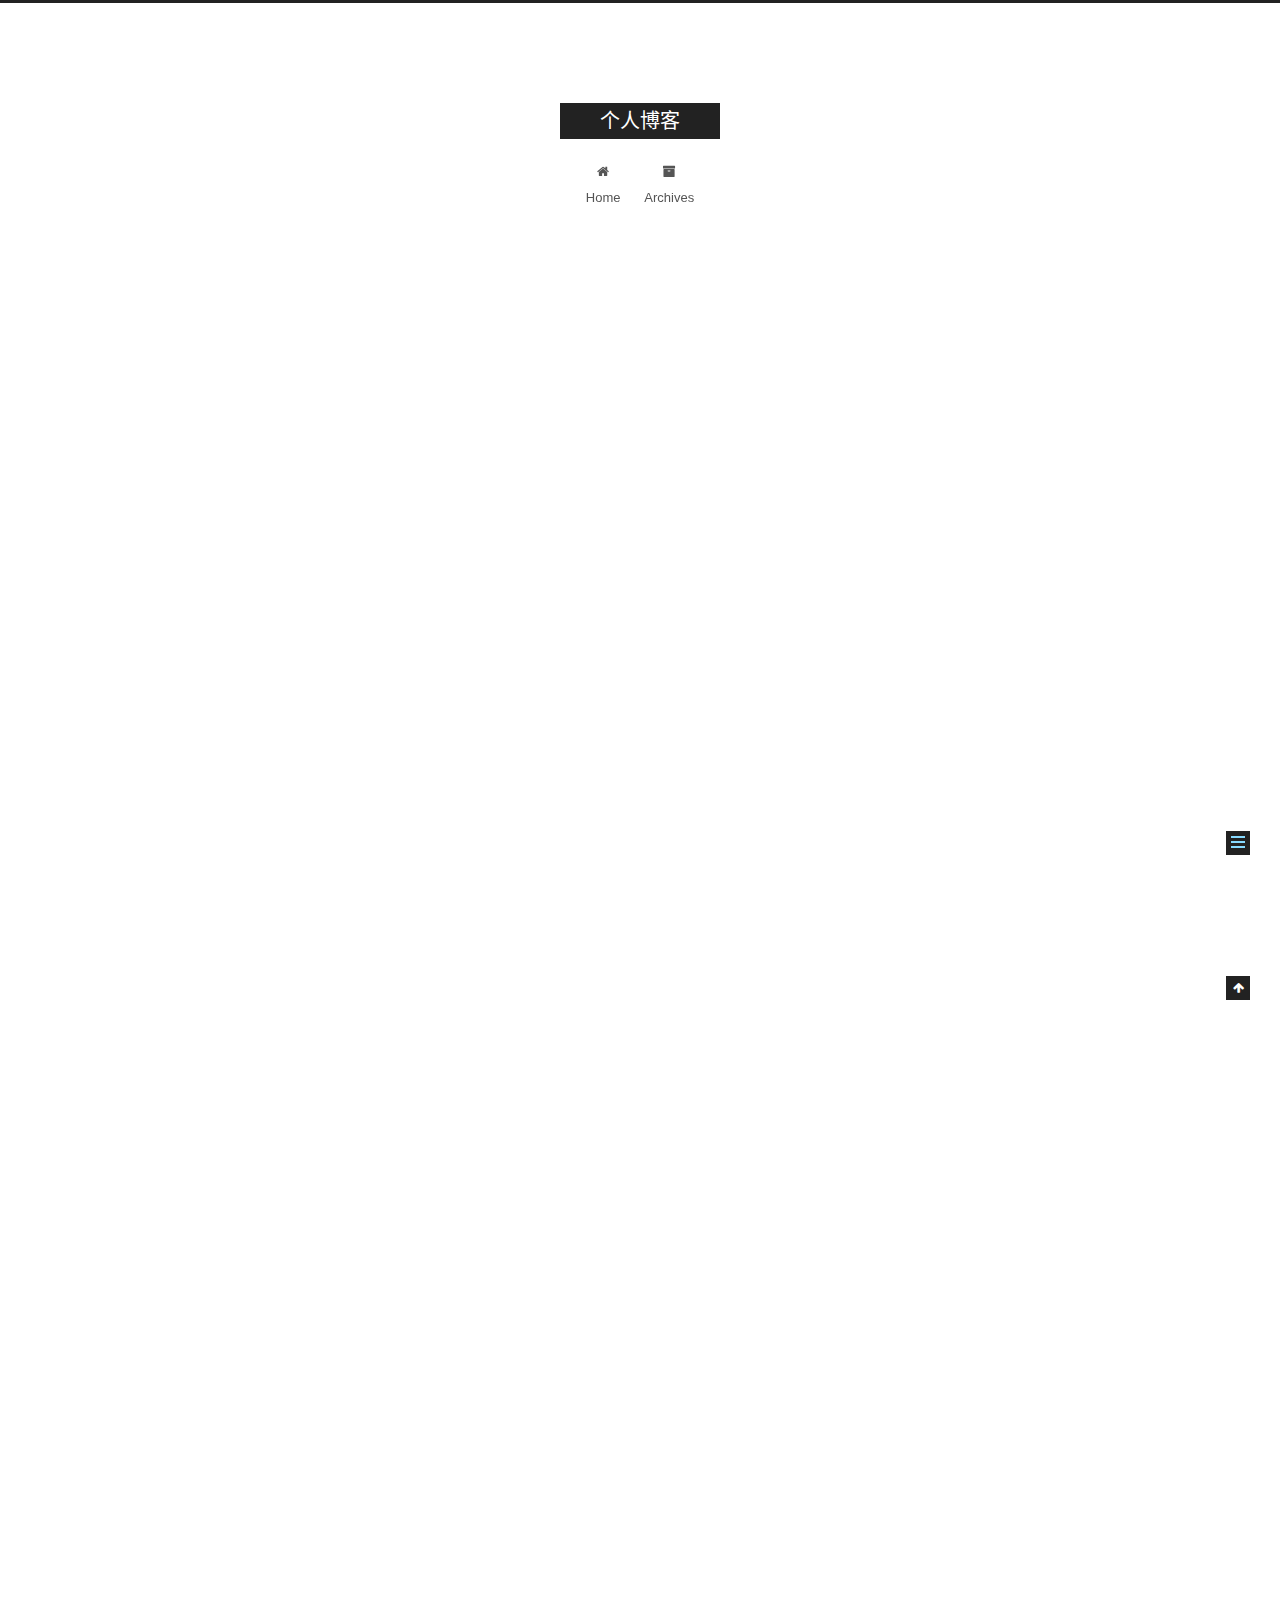
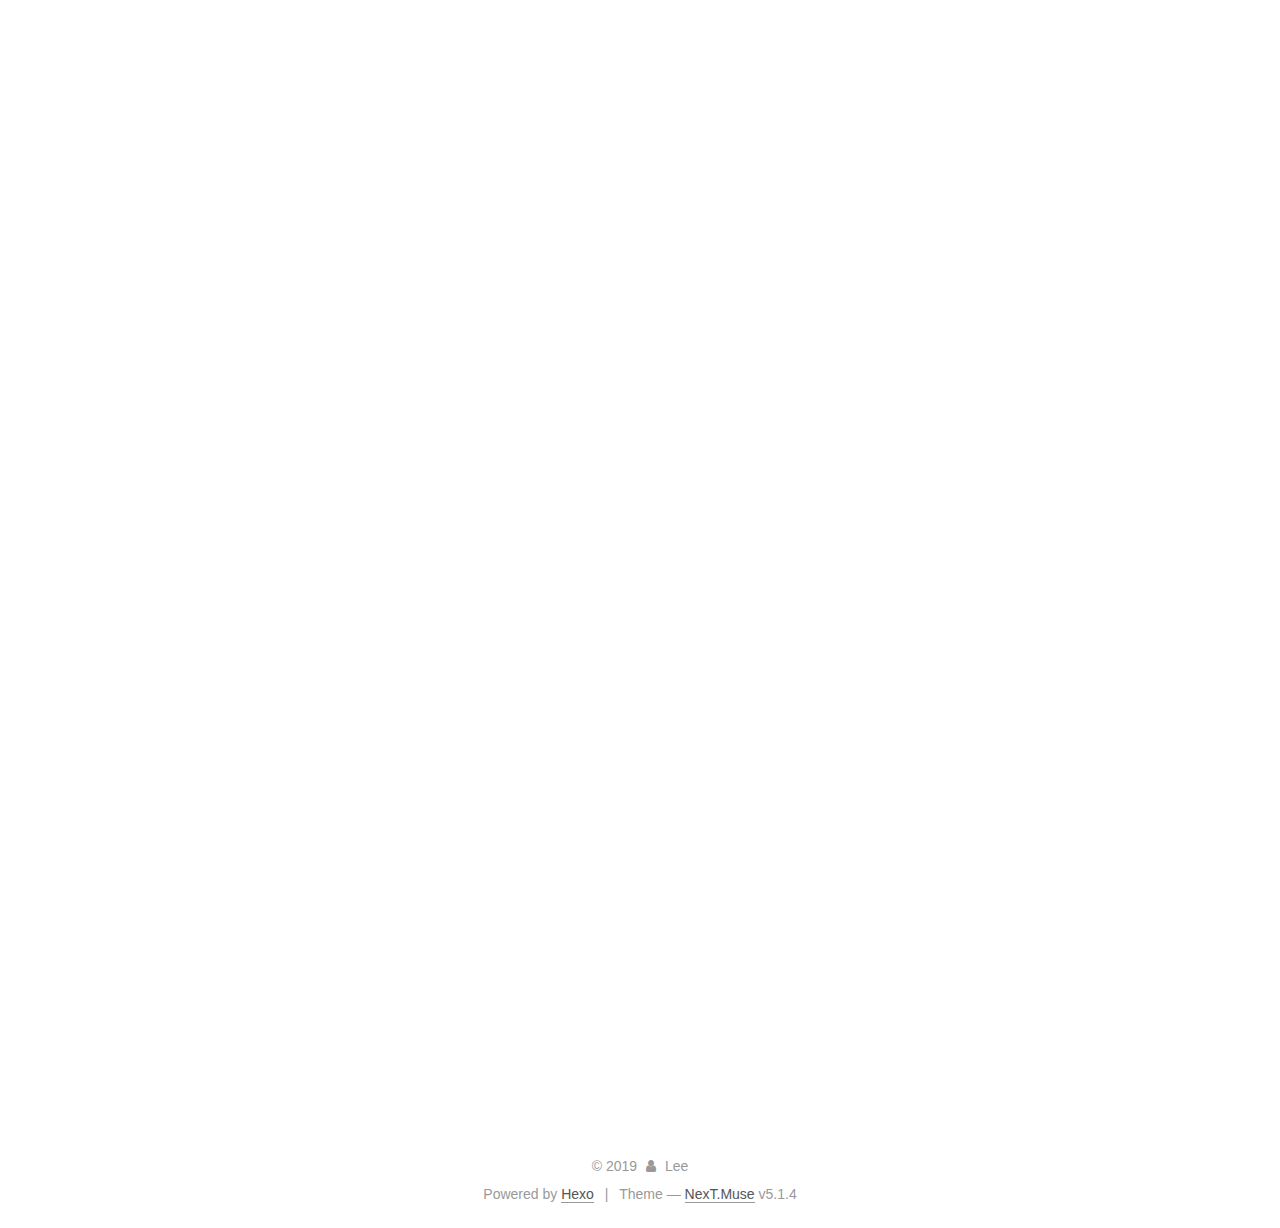
<file: 2019/01/10/element使用规范/index.html>
<!DOCTYPE html>



  


<html class="theme-next muse use-motion" lang="zh-CN">
<head><meta name="generator" content="Hexo 3.8.0">
  <meta charset="UTF-8">
<meta http-equiv="X-UA-Compatible" content="IE=edge">
<meta name="viewport" content="width=device-width, initial-scale=1, maximum-scale=1">
<meta name="theme-color" content="#222">









<meta http-equiv="Cache-Control" content="no-transform">
<meta http-equiv="Cache-Control" content="no-siteapp">
















  
  
  <link href="/lib/fancybox/source/jquery.fancybox.css?v=2.1.5" rel="stylesheet" type="text/css">







<link href="/lib/font-awesome/css/font-awesome.min.css?v=4.6.2" rel="stylesheet" type="text/css">

<link href="/css/main.css?v=5.1.4" rel="stylesheet" type="text/css">


  <link rel="apple-touch-icon" sizes="180x180" href="/images/apple-touch-icon-next.png?v=5.1.4">


  <link rel="icon" type="image/png" sizes="32x32" href="/images/favicon-32x32-next.png?v=5.1.4">


  <link rel="icon" type="image/png" sizes="16x16" href="/images/favicon-16x16-next.png?v=5.1.4">


  <link rel="mask-icon" href="/images/logo.svg?v=5.1.4" color="#222">





  <meta name="keywords" content="Hexo, NexT">










<meta name="description" content="一、输入框输入框尺寸输入框类元素统一使用size=”small”  12345&amp;lt;el-input size=&quot;small&quot;&amp;gt;&amp;lt;/el-input&amp;gt;&amp;lt;el-select size=&quot;small&quot;&amp;gt;  ...&amp;lt;/el-select&amp;gt;&amp;lt;el-date-picker size=&quot;small&quot;&amp;gt;&amp;lt;/el-date-picker&amp;gt; ​">
<meta property="og:type" content="article">
<meta property="og:title" content="element使用规范">
<meta property="og:url" content="http://yoursite.com/2019/01/10/element使用规范/index.html">
<meta property="og:site_name" content="个人博客">
<meta property="og:description" content="一、输入框输入框尺寸输入框类元素统一使用size=”small”  12345&amp;lt;el-input size=&quot;small&quot;&amp;gt;&amp;lt;/el-input&amp;gt;&amp;lt;el-select size=&quot;small&quot;&amp;gt;  ...&amp;lt;/el-select&amp;gt;&amp;lt;el-date-picker size=&quot;small&quot;&amp;gt;&amp;lt;/el-date-picker&amp;gt; ​">
<meta property="og:locale" content="zh-CN">
<meta property="og:updated_time" content="2019-01-10T09:00:14.110Z">
<meta name="twitter:card" content="summary">
<meta name="twitter:title" content="element使用规范">
<meta name="twitter:description" content="一、输入框输入框尺寸输入框类元素统一使用size=”small”  12345&amp;lt;el-input size=&quot;small&quot;&amp;gt;&amp;lt;/el-input&amp;gt;&amp;lt;el-select size=&quot;small&quot;&amp;gt;  ...&amp;lt;/el-select&amp;gt;&amp;lt;el-date-picker size=&quot;small&quot;&amp;gt;&amp;lt;/el-date-picker&amp;gt; ​">



<script type="text/javascript" id="hexo.configurations">
  var NexT = window.NexT || {};
  var CONFIG = {
    root: '/',
    scheme: 'Muse',
    version: '5.1.4',
    sidebar: {"position":"left","display":"post","offset":12,"b2t":false,"scrollpercent":false,"onmobile":false},
    fancybox: true,
    tabs: true,
    motion: {"enable":true,"async":false,"transition":{"post_block":"fadeIn","post_header":"slideDownIn","post_body":"slideDownIn","coll_header":"slideLeftIn","sidebar":"slideUpIn"}},
    duoshuo: {
      userId: '0',
      author: 'Author'
    },
    algolia: {
      applicationID: '',
      apiKey: '',
      indexName: '',
      hits: {"per_page":10},
      labels: {"input_placeholder":"Search for Posts","hits_empty":"We didn't find any results for the search: ${query}","hits_stats":"${hits} results found in ${time} ms"}
    }
  };
</script>



  <link rel="canonical" href="http://yoursite.com/2019/01/10/element使用规范/">





  <title>element使用规范 | 个人博客</title>
  








</head>

<body itemscope="" itemtype="http://schema.org/WebPage" lang="zh-CN">

  
  
    
  

  <div class="container sidebar-position-left page-post-detail">
    <div class="headband"></div>

    <header id="header" class="header" itemscope="" itemtype="http://schema.org/WPHeader">
      <div class="header-inner"><div class="site-brand-wrapper">
  <div class="site-meta ">
    

    <div class="custom-logo-site-title">
      <a href="/" class="brand" rel="start">
        <span class="logo-line-before"><i></i></span>
        <span class="site-title">个人博客</span>
        <span class="logo-line-after"><i></i></span>
      </a>
    </div>
      
        <p class="site-subtitle"></p>
      
  </div>

  <div class="site-nav-toggle">
    <button>
      <span class="btn-bar"></span>
      <span class="btn-bar"></span>
      <span class="btn-bar"></span>
    </button>
  </div>
</div>

<nav class="site-nav">
  

  
    <ul id="menu" class="menu">
      
        
        <li class="menu-item menu-item-home">
          <a href="/" rel="section">
            
              <i class="menu-item-icon fa fa-fw fa-home"></i> <br>
            
            Home
          </a>
        </li>
      
        
        <li class="menu-item menu-item-archives">
          <a href="/archives/" rel="section">
            
              <i class="menu-item-icon fa fa-fw fa-archive"></i> <br>
            
            Archives
          </a>
        </li>
      

      
    </ul>
  

  
</nav>



 </div>
    </header>

    <main id="main" class="main">
      <div class="main-inner">
        <div class="content-wrap">
          <div id="content" class="content">
            

  <div id="posts" class="posts-expand">
    

  

  
  
  

  <article class="post post-type-normal" itemscope="" itemtype="http://schema.org/Article">
  
  
  
  <div class="post-block">
    <link itemprop="mainEntityOfPage" href="http://yoursite.com/2019/01/10/element使用规范/">

    <span hidden itemprop="author" itemscope="" itemtype="http://schema.org/Person">
      <meta itemprop="name" content="Lee">
      <meta itemprop="description" content="">
      <meta itemprop="image" content="/images/avatar.gif">
    </span>

    <span hidden itemprop="publisher" itemscope="" itemtype="http://schema.org/Organization">
      <meta itemprop="name" content="个人博客">
    </span>

    
      <header class="post-header">

        
        
          <h1 class="post-title" itemprop="name headline">element使用规范</h1>
        

        <div class="post-meta">
          <span class="post-time">
            
              <span class="post-meta-item-icon">
                <i class="fa fa-calendar-o"></i>
              </span>
              
                <span class="post-meta-item-text">Posted on</span>
              
              <time title="Post created" itemprop="dateCreated datePublished" datetime="2019-01-10T16:49:13+08:00">
                2019-01-10
              </time>
            

            

            
          </span>

          

          
            
          

          
          

          

          

          

        </div>
      </header>
    

    
    
    
    <div class="post-body" itemprop="articleBody">

      
      

      
        <h3 id="一、输入框"><a href="#一、输入框" class="headerlink" title="一、输入框"></a>一、输入框</h3><h4 id="输入框尺寸"><a href="#输入框尺寸" class="headerlink" title="输入框尺寸"></a>输入框尺寸</h4><p>输入框类元素统一使用size=”small” </p>
<figure class="highlight html"><table><tr><td class="gutter"><pre><span class="line">1</span><br><span class="line">2</span><br><span class="line">3</span><br><span class="line">4</span><br><span class="line">5</span><br></pre></td><td class="code"><pre><span class="line"><span class="tag">&lt;<span class="name">el-input</span> <span class="attr">size</span>=<span class="string">"small"</span>&gt;</span><span class="tag">&lt;/<span class="name">el-input</span>&gt;</span></span><br><span class="line"><span class="tag">&lt;<span class="name">el-select</span> <span class="attr">size</span>=<span class="string">"small"</span>&gt;</span></span><br><span class="line">  ...</span><br><span class="line"><span class="tag">&lt;/<span class="name">el-select</span>&gt;</span></span><br><span class="line"><span class="tag">&lt;<span class="name">el-date-picker</span> <span class="attr">size</span>=<span class="string">"small"</span>&gt;</span><span class="tag">&lt;/<span class="name">el-date-picker</span>&gt;</span></span><br></pre></td></tr></table></figure>
<p>​    </p>
<h3 id="二、表单-el-form"><a href="#二、表单-el-form" class="headerlink" title="二、表单    el-form"></a>二、表单    el-form</h3><h4 id="单列表单样式"><a href="#单列表单样式" class="headerlink" title="单列表单样式"></a>单列表单样式</h4><p>给el-form 添加 class = “border” 来使用和辰欣样式一样的、带有边框和背景颜色的单列表单样式</p>
<figure class="highlight html"><table><tr><td class="gutter"><pre><span class="line">1</span><br><span class="line">2</span><br><span class="line">3</span><br></pre></td><td class="code"><pre><span class="line"><span class="tag">&lt;<span class="name">el-form</span> <span class="attr">class</span>=<span class="string">"border"</span>&gt;</span></span><br><span class="line">  ...</span><br><span class="line"><span class="tag">&lt;/<span class="name">el-form</span>&gt;</span></span><br></pre></td></tr></table></figure>
<h4 id="el-form-item中包含特殊元素"><a href="#el-form-item中包含特殊元素" class="headerlink" title="el-form-item中包含特殊元素"></a>el-form-item中包含特殊元素</h4><p>如select、textarea， 则需要给当前元素行的el-form-item 添加 class=特殊元素名</p>
<figure class="highlight html"><table><tr><td class="gutter"><pre><span class="line">1</span><br><span class="line">2</span><br><span class="line">3</span><br><span class="line">4</span><br><span class="line">5</span><br><span class="line">6</span><br><span class="line">7</span><br><span class="line">8</span><br><span class="line">9</span><br></pre></td><td class="code"><pre><span class="line"><span class="tag">&lt;<span class="name">el-form</span> <span class="attr">class</span>=<span class="string">"border"</span>&gt;</span></span><br><span class="line">  <span class="tag">&lt;<span class="name">el-form-item</span> <span class="attr">class</span>=<span class="string">"select"</span>&gt;</span></span><br><span class="line">    <span class="tag">&lt;<span class="name">el-select</span>&gt;</span>...<span class="tag">&lt;/<span class="name">el-select</span>&gt;</span></span><br><span class="line">  <span class="tag">&lt;/<span class="name">el-form-item</span>&gt;</span></span><br><span class="line">    ...</span><br><span class="line">  <span class="tag">&lt;<span class="name">el-form-item</span> <span class="attr">class</span>=<span class="string">"textarea"</span>&gt;</span></span><br><span class="line">    <span class="tag">&lt;<span class="name">el-input</span> <span class="attr">type</span>=<span class="string">"textarea"</span>&gt;</span>...<span class="tag">&lt;/<span class="name">el-input</span>&gt;</span></span><br><span class="line">  <span class="tag">&lt;/<span class="name">el-form-item</span>&gt;</span></span><br><span class="line"><span class="tag">&lt;/<span class="name">el-form</span>&gt;</span></span><br></pre></td></tr></table></figure>
<h4 id="双列表单样式"><a href="#双列表单样式" class="headerlink" title="双列表单样式"></a>双列表单样式</h4><p>给el-form 添加 class = “border double” 来使用和辰欣样式一样的、带有边框和背景颜色的双列列表单样式</p>
<p>并需要自己手动添加table结构</p>
<figure class="highlight html"><table><tr><td class="gutter"><pre><span class="line">1</span><br><span class="line">2</span><br><span class="line">3</span><br><span class="line">4</span><br><span class="line">5</span><br><span class="line">6</span><br><span class="line">7</span><br><span class="line">8</span><br><span class="line">9</span><br><span class="line">10</span><br><span class="line">11</span><br><span class="line">12</span><br><span class="line">13</span><br><span class="line">14</span><br><span class="line">15</span><br><span class="line">16</span><br><span class="line">17</span><br><span class="line">18</span><br><span class="line">19</span><br><span class="line">20</span><br><span class="line">21</span><br></pre></td><td class="code"><pre><span class="line"><span class="tag">&lt;<span class="name">el-form</span> <span class="attr">class</span>=<span class="string">"border double"</span>&gt;</span></span><br><span class="line">  <span class="tag">&lt;<span class="name">table</span> <span class="attr">cellpadding</span>=<span class="string">"0"</span>&gt;</span></span><br><span class="line">    <span class="tag">&lt;<span class="name">tbody</span>&gt;</span></span><br><span class="line">      <span class="comment">&lt;!-- 一行双列 --&gt;</span></span><br><span class="line">      <span class="tag">&lt;<span class="name">tr</span>&gt;</span></span><br><span class="line">        <span class="tag">&lt;<span class="name">td</span>&gt;</span></span><br><span class="line">          <span class="tag">&lt;<span class="name">el-form-item</span>&gt;</span><span class="tag">&lt;/<span class="name">el-form-item</span>&gt;</span></span><br><span class="line">        <span class="tag">&lt;/<span class="name">td</span>&gt;</span>&gt;</span><br><span class="line">        <span class="tag">&lt;<span class="name">td</span>&gt;</span></span><br><span class="line">          <span class="tag">&lt;<span class="name">el-form-item</span>&gt;</span><span class="tag">&lt;/<span class="name">el-form-item</span>&gt;</span></span><br><span class="line">        <span class="tag">&lt;/<span class="name">td</span>&gt;</span></span><br><span class="line">      <span class="tag">&lt;/<span class="name">tr</span>&gt;</span></span><br><span class="line">      <span class="comment">&lt;!-- 一行单列 --&gt;</span></span><br><span class="line">      <span class="tag">&lt;<span class="name">tr</span>&gt;</span></span><br><span class="line">        <span class="tag">&lt;<span class="name">td</span> <span class="attr">colspan</span>=<span class="string">"2"</span>&gt;</span></span><br><span class="line">          <span class="tag">&lt;<span class="name">el-form-item</span>&gt;</span><span class="tag">&lt;/<span class="name">el-form-item</span>&gt;</span></span><br><span class="line">        <span class="tag">&lt;/<span class="name">td</span>&gt;</span></span><br><span class="line">      <span class="tag">&lt;/<span class="name">tr</span>&gt;</span></span><br><span class="line">    <span class="tag">&lt;/<span class="name">tbody</span>&gt;</span></span><br><span class="line">  <span class="tag">&lt;/<span class="name">table</span>&gt;</span></span><br><span class="line"><span class="tag">&lt;/<span class="name">el-form</span>&gt;</span></span><br></pre></td></tr></table></figure>
<h3 id="三、表格-el-table"><a href="#三、表格-el-table" class="headerlink" title="三、表格    el-table"></a>三、表格    el-table</h3><h4 id="表头样式"><a href="#表头样式" class="headerlink" title="表头样式"></a>表头样式</h4><p>​    给el-table添加header-cell-class-name=”table_header” 来使用和辰欣样式一样的、带有边框和背景颜色的表头样式</p>
<figure class="highlight html"><table><tr><td class="gutter"><pre><span class="line">1</span><br><span class="line">2</span><br><span class="line">3</span><br></pre></td><td class="code"><pre><span class="line"><span class="tag">&lt;<span class="name">el-table</span> <span class="attr">:data</span>=<span class="string">"tableData"</span> <span class="attr">header-cell-class-name</span>=<span class="string">"table_header"</span> &gt;</span></span><br><span class="line">  <span class="tag">&lt;<span class="name">el-table-column</span> &gt;</span>...<span class="tag">&lt;/<span class="name">el-table-column</span>&gt;</span></span><br><span class="line"><span class="tag">&lt;/<span class="name">el-table</span>&gt;</span></span><br></pre></td></tr></table></figure>
<h3 id="四、需要自适应撑满屏幕的元素"><a href="#四、需要自适应撑满屏幕的元素" class="headerlink" title="四、需要自适应撑满屏幕的元素"></a>四、需要自适应撑满屏幕的元素</h3><p>​    给需要自适应的区域添加一个父级容器，给父级容器添加class=”‘container_’ + 屏幕中剩余元素的高度之和” （如：三行布局，第一行和第三行高度固定，高度各为100px，需要第二行撑满屏幕剩余区域，可以给第二行添加父级div，class=”container_200”）</p>
<p>​    如果需要自适应的区域是el-table ,通常需要给el-table添加 height=”100%”来达到固定表头的效果</p>
<figure class="highlight html"><table><tr><td class="gutter"><pre><span class="line">1</span><br><span class="line">2</span><br><span class="line">3</span><br><span class="line">4</span><br><span class="line">5</span><br><span class="line">6</span><br><span class="line">7</span><br></pre></td><td class="code"><pre><span class="line"><span class="tag">&lt;<span class="name">header</span> <span class="attr">style</span>=<span class="string">"height:100px"</span>&gt;</span><span class="tag">&lt;/<span class="name">header</span>&gt;</span></span><br><span class="line"><span class="tag">&lt;<span class="name">div</span> <span class="attr">calss</span>=<span class="string">"conatiner_200"</span>&gt;</span> </span><br><span class="line">  <span class="tag">&lt;<span class="name">el-table</span> <span class="attr">:data</span>=<span class="string">"tableData"</span> <span class="attr">height</span>=<span class="string">"100%"</span>&gt;</span></span><br><span class="line">    <span class="tag">&lt;<span class="name">el-table-column</span> &gt;</span>...<span class="tag">&lt;/<span class="name">el-table-column</span>&gt;</span></span><br><span class="line">  <span class="tag">&lt;/<span class="name">el-table</span>&gt;</span></span><br><span class="line"><span class="tag">&lt;/<span class="name">div</span>&gt;</span></span><br><span class="line"><span class="tag">&lt;<span class="name">footer</span> <span class="attr">style</span>=<span class="string">"height:100px"</span>&gt;</span><span class="tag">&lt;/<span class="name">footer</span>&gt;</span></span><br></pre></td></tr></table></figure>

      
    </div>
    
    
    

    

    

    

    <footer class="post-footer">
      

      
      
      

      

      
      
    </footer>
  </div>
  
  
  
  </article>



    <div class="post-spread">
      
    </div>
  </div>


          </div>
          


          

  



        </div>
        
          
  
  <div class="sidebar-toggle">
    <div class="sidebar-toggle-line-wrap">
      <span class="sidebar-toggle-line sidebar-toggle-line-first"></span>
      <span class="sidebar-toggle-line sidebar-toggle-line-middle"></span>
      <span class="sidebar-toggle-line sidebar-toggle-line-last"></span>
    </div>
  </div>

  <aside id="sidebar" class="sidebar">
    
    <div class="sidebar-inner">

      

      
        <ul class="sidebar-nav motion-element">
          <li class="sidebar-nav-toc sidebar-nav-active" data-target="post-toc-wrap">
            Table of Contents
          </li>
          <li class="sidebar-nav-overview" data-target="site-overview-wrap">
            Overview
          </li>
        </ul>
      

      <section class="site-overview-wrap sidebar-panel">
        <div class="site-overview">
          <div class="site-author motion-element" itemprop="author" itemscope="" itemtype="http://schema.org/Person">
            
              <p class="site-author-name" itemprop="name">Lee</p>
              <p class="site-description motion-element" itemprop="description"></p>
          </div>

          <nav class="site-state motion-element">

            
              <div class="site-state-item site-state-posts">
              
                <a href="/archives/">
              
                  <span class="site-state-item-count">1</span>
                  <span class="site-state-item-name">posts</span>
                </a>
              </div>
            

            

            

          </nav>

          

          

          
          

          
          

          

        </div>
      </section>

      
      <!--noindex-->
        <section class="post-toc-wrap motion-element sidebar-panel sidebar-panel-active">
          <div class="post-toc">

            
              
            

            
              <div class="post-toc-content"><ol class="nav"><li class="nav-item nav-level-3"><a class="nav-link" href="#一、输入框"><span class="nav-number">1.</span> <span class="nav-text">一、输入框</span></a><ol class="nav-child"><li class="nav-item nav-level-4"><a class="nav-link" href="#输入框尺寸"><span class="nav-number">1.1.</span> <span class="nav-text">输入框尺寸</span></a></li></ol></li><li class="nav-item nav-level-3"><a class="nav-link" href="#二、表单-el-form"><span class="nav-number">2.</span> <span class="nav-text">二、表单    el-form</span></a><ol class="nav-child"><li class="nav-item nav-level-4"><a class="nav-link" href="#单列表单样式"><span class="nav-number">2.1.</span> <span class="nav-text">单列表单样式</span></a></li><li class="nav-item nav-level-4"><a class="nav-link" href="#el-form-item中包含特殊元素"><span class="nav-number">2.2.</span> <span class="nav-text">el-form-item中包含特殊元素</span></a></li><li class="nav-item nav-level-4"><a class="nav-link" href="#双列表单样式"><span class="nav-number">2.3.</span> <span class="nav-text">双列表单样式</span></a></li></ol></li><li class="nav-item nav-level-3"><a class="nav-link" href="#三、表格-el-table"><span class="nav-number">3.</span> <span class="nav-text">三、表格    el-table</span></a><ol class="nav-child"><li class="nav-item nav-level-4"><a class="nav-link" href="#表头样式"><span class="nav-number">3.1.</span> <span class="nav-text">表头样式</span></a></li></ol></li><li class="nav-item nav-level-3"><a class="nav-link" href="#四、需要自适应撑满屏幕的元素"><span class="nav-number">4.</span> <span class="nav-text">四、需要自适应撑满屏幕的元素</span></a></li></ol></div>
            

          </div>
        </section>
      <!--/noindex-->
      

      

    </div>
  </aside>


        
      </div>
    </main>

    <footer id="footer" class="footer">
      <div class="footer-inner">
        <div class="copyright">&copy; <span itemprop="copyrightYear">2019</span>
  <span class="with-love">
    <i class="fa fa-user"></i>
  </span>
  <span class="author" itemprop="copyrightHolder">Lee</span>

  
</div>


  <div class="powered-by">Powered by <a class="theme-link" target="_blank" href="https://hexo.io">Hexo</a></div>



  <span class="post-meta-divider">|</span>



  <div class="theme-info">Theme &mdash; <a class="theme-link" target="_blank" href="https://github.com/iissnan/hexo-theme-next">NexT.Muse</a> v5.1.4</div>




        







        
      </div>
    </footer>

    
      <div class="back-to-top">
        <i class="fa fa-arrow-up"></i>
        
      </div>
    

    

  </div>

  

<script type="text/javascript">
  if (Object.prototype.toString.call(window.Promise) !== '[object Function]') {
    window.Promise = null;
  }
</script>









  












  
  
    <script type="text/javascript" src="/lib/jquery/index.js?v=2.1.3"></script>
  

  
  
    <script type="text/javascript" src="/lib/fastclick/lib/fastclick.min.js?v=1.0.6"></script>
  

  
  
    <script type="text/javascript" src="/lib/jquery_lazyload/jquery.lazyload.js?v=1.9.7"></script>
  

  
  
    <script type="text/javascript" src="/lib/velocity/velocity.min.js?v=1.2.1"></script>
  

  
  
    <script type="text/javascript" src="/lib/velocity/velocity.ui.min.js?v=1.2.1"></script>
  

  
  
    <script type="text/javascript" src="/lib/fancybox/source/jquery.fancybox.pack.js?v=2.1.5"></script>
  


  


  <script type="text/javascript" src="/js/src/utils.js?v=5.1.4"></script>

  <script type="text/javascript" src="/js/src/motion.js?v=5.1.4"></script>



  
  

  
  <script type="text/javascript" src="/js/src/scrollspy.js?v=5.1.4"></script>
<script type="text/javascript" src="/js/src/post-details.js?v=5.1.4"></script>



  


  <script type="text/javascript" src="/js/src/bootstrap.js?v=5.1.4"></script>



  


  




	





  





  












  





  

  

  

  
  

  

  

  

</body>
</html>
</file>
<file: css/main.css>
/* normalize.css v3.0.2 | MIT License | git.io/normalize */
html {
  font-family: sans-serif; /* 1 */
  -ms-text-size-adjust: 100%; /* 2 */
  -webkit-text-size-adjust: 100%; /* 2 */
}
body {
  margin: 0;
}
article,
aside,
details,
figcaption,
figure,
footer,
header,
hgroup,
main,
menu,
nav,
section,
summary {
  display: block;
}
audio,
canvas,
progress,
video {
  display: inline-block; /* 1 */
  vertical-align: baseline; /* 2 */
}
audio:not([controls]) {
  display: none;
  height: 0;
}
[hidden],
template {
  display: none;
}
a {
  background-color: transparent;
}
a:active,
a:hover {
  outline: 0;
}
abbr[title] {
  border-bottom: 1px dotted;
}
b,
strong {
  font-weight: bold;
}
dfn {
  font-style: italic;
}
h1 {
  font-size: 2em;
  margin: 0.67em 0;
}
mark {
  background: #ff0;
  color: #000;
}
small {
  font-size: 80%;
}
sub,
sup {
  font-size: 75%;
  line-height: 0;
  position: relative;
  vertical-align: baseline;
}
sup {
  top: -0.5em;
}
sub {
  bottom: -0.25em;
}
img {
  border: 0;
}
svg:not(:root) {
  overflow: hidden;
}
figure {
  margin: 1em 40px;
}
hr {
  -moz-box-sizing: content-box;
  box-sizing: content-box;
  height: 0;
}
pre {
  overflow: auto;
}
code,
kbd,
pre,
samp {
  font-family: monospace, monospace;
  font-size: 1em;
}
button,
input,
optgroup,
select,
textarea {
  color: inherit; /* 1 */
  font: inherit; /* 2 */
  margin: 0; /* 3 */
}
button {
  overflow: visible;
}
button,
select {
  text-transform: none;
}
button,
html input[type="button"],
input[type="reset"],
input[type="submit"] {
  -webkit-appearance: button; /* 2 */
  cursor: pointer; /* 3 */
}
button[disabled],
html input[disabled] {
  cursor: default;
}
button::-moz-focus-inner,
input::-moz-focus-inner {
  border: 0;
  padding: 0;
}
input {
  line-height: normal;
}
input[type="checkbox"],
input[type="radio"] {
  box-sizing: border-box; /* 1 */
  padding: 0; /* 2 */
}
input[type="number"]::-webkit-inner-spin-button,
input[type="number"]::-webkit-outer-spin-button {
  height: auto;
}
input[type="search"] {
  -webkit-appearance: textfield; /* 1 */
  -moz-box-sizing: content-box;
  -webkit-box-sizing: content-box; /* 2 */
  box-sizing: content-box;
}
input[type="search"]::-webkit-search-cancel-button,
input[type="search"]::-webkit-search-decoration {
  -webkit-appearance: none;
}
fieldset {
  border: 1px solid #c0c0c0;
  margin: 0 2px;
  padding: 0.35em 0.625em 0.75em;
}
legend {
  border: 0; /* 1 */
  padding: 0; /* 2 */
}
textarea {
  overflow: auto;
}
optgroup {
  font-weight: bold;
}
table {
  border-collapse: collapse;
  border-spacing: 0;
}
td,
th {
  padding: 0;
}
::selection {
  background: #262a30;
  color: #fff;
}
body {
  position: relative;
  font-family: 'Lato', "PingFang SC", "Microsoft YaHei", sans-serif;
  font-size: 14px;
  line-height: 2;
  color: #555;
  background: #fff;
}
@media (max-width: 767px) {
  body {
    padding-right: 0 !important;
  }
}
@media (min-width: 768px) and (max-width: 991px) {
  body {
    padding-right: 0 !important;
  }
}
@media (min-width: 1600px) {
  body {
    font-size: 16px;
  }
}
h1,
h2,
h3,
h4,
h5,
h6 {
  margin: 0;
  padding: 0;
  font-weight: bold;
  line-height: 1.5;
  font-family: 'Lato', "PingFang SC", "Microsoft YaHei", sans-serif;
}
h2,
h3,
h4,
h5,
h6 {
  margin: 20px 0 15px;
}
h1 {
  font-size: 22px;
}
@media (max-width: 767px) {
  h1 {
    font-size: 18px;
  }
}
h2 {
  font-size: 20px;
}
@media (max-width: 767px) {
  h2 {
    font-size: 16px;
  }
}
h3 {
  font-size: 18px;
}
@media (max-width: 767px) {
  h3 {
    font-size: 14px;
  }
}
h4 {
  font-size: 16px;
}
@media (max-width: 767px) {
  h4 {
    font-size: 12px;
  }
}
h5 {
  font-size: 14px;
}
@media (max-width: 767px) {
  h5 {
    font-size: 10px;
  }
}
h6 {
  font-size: 12px;
}
@media (max-width: 767px) {
  h6 {
    font-size: 8px;
  }
}
p {
  margin: 0 0 20px 0;
}
a {
  color: #555;
  text-decoration: none;
  outline: none;
  border-bottom: 1px solid #999;
  word-wrap: break-word;
}
a:hover {
  color: #222;
  border-bottom-color: #222;
}
blockquote {
  margin: 0;
  padding: 0;
}
img {
  display: block;
  margin: auto;
  max-width: 100%;
  height: auto;
}
hr {
  margin: 40px 0;
  height: 3px;
  border: none;
  background-color: #ddd;
  background-image: repeating-linear-gradient(-45deg, #fff, #fff 4px, transparent 4px, transparent 8px);
}
blockquote {
  padding: 0 15px;
  color: #666;
  border-left: 4px solid #ddd;
}
blockquote cite::before {
  content: "-";
  padding: 0 5px;
}
dt {
  font-weight: 700;
}
dd {
  margin: 0;
  padding: 0;
}
kbd {
  border: 1px solid #ccc;
  border-radius: 0.2em;
  box-shadow: 0.1em 0.1em 0.2em rgba(0,0,0,0.1);
  background-color: #f9f9f9;
  font-family: inherit;
  background-image: -webkit-linear-gradient(top, #eee, #fff, #eee);
  padding: 0.1em 0.3em;
  white-space: nowrap;
}
.text-left {
  text-align: left;
}
.text-center {
  text-align: center;
}
.text-right {
  text-align: right;
}
.text-justify {
  text-align: justify;
}
.text-nowrap {
  white-space: nowrap;
}
.text-lowercase {
  text-transform: lowercase;
}
.text-uppercase {
  text-transform: uppercase;
}
.text-capitalize {
  text-transform: capitalize;
}
.center-block {
  display: block;
  margin-left: auto;
  margin-right: auto;
}
.clearfix:before,
.clearfix:after {
  content: " ";
  display: table;
}
.clearfix:after {
  clear: both;
}
.pullquote {
  width: 45%;
}
.pullquote.left {
  float: left;
  margin-left: 5px;
  margin-right: 10px;
}
.pullquote.right {
  float: right;
  margin-left: 10px;
  margin-right: 5px;
}
.affix.affix.affix {
  position: fixed;
}
.translation {
  margin-top: -20px;
  font-size: 14px;
  color: #999;
}
.scrollbar-measure {
  width: 100px;
  height: 100px;
  overflow: scroll;
  position: absolute;
  top: -9999px;
}
.use-motion .motion-element {
  opacity: 0;
}
table {
  margin: 20px 0;
  width: 100%;
  border-collapse: collapse;
  border-spacing: 0;
  border: 1px solid #ddd;
  font-size: 14px;
  table-layout: fixed;
  word-wrap: break-all;
}
table>tbody>tr:nth-of-type(odd) {
  background-color: #f9f9f9;
}
table>tbody>tr:hover {
  background-color: #f5f5f5;
}
caption,
th,
td {
  padding: 8px;
  text-align: left;
  vertical-align: middle;
  font-weight: normal;
}
th,
td {
  border-bottom: 3px solid #ddd;
  border-right: 1px solid #eee;
}
th {
  padding-bottom: 10px;
  font-weight: 700;
}
td {
  border-bottom-width: 1px;
}
html,
body {
  height: 100%;
}
.container {
  position: relative;
  min-height: 100%;
}
.header-inner {
  margin: 0 auto;
  padding: 100px 0 70px;
  width: 700px;
}
@media (min-width: 1600px) {
  .container .header-inner {
    width: 900px;
  }
}
.main {
  padding-bottom: 150px;
}
.main-inner {
  margin: 0 auto;
  width: 700px;
}
@media (min-width: 1600px) {
  .container .main-inner {
    width: 900px;
  }
}
.footer {
  position: absolute;
  left: 0;
  bottom: 0;
  width: 100%;
  min-height: 50px;
}
.footer-inner {
  box-sizing: border-box;
  margin: 20px auto;
  width: 700px;
}
@media (min-width: 1600px) {
  .container .footer-inner {
    width: 900px;
  }
}
pre,
.highlight {
  overflow: auto;
  margin: 20px 0;
  padding: 0;
  font-size: 13px;
  color: #4d4d4c;
  background: #f7f7f7;
  line-height: 1.6;
}
pre,
code {
  font-family: consolas, Menlo, "PingFang SC", "Microsoft YaHei", monospace;
}
code {
  padding: 2px 4px;
  word-wrap: break-word;
  color: #555;
  background: #eee;
  border-radius: 3px;
  font-size: 13px;
}
pre {
  padding: 10px;
}
pre code {
  padding: 0;
  color: #4d4d4c;
  background: none;
  text-shadow: none;
}
.highlight {
  border-radius: 1px;
}
.highlight pre {
  border: none;
  margin: 0;
  padding: 10px 0;
}
.highlight table {
  margin: 0;
  width: auto;
  border: none;
}
.highlight td {
  border: none;
  padding: 0;
}
.highlight figcaption {
  font-size: 1em;
  color: #4d4d4c;
  line-height: 1em;
  margin-bottom: 1em;
}
.highlight figcaption:before,
.highlight figcaption:after {
  content: " ";
  display: table;
}
.highlight figcaption:after {
  clear: both;
}
.highlight figcaption a {
  float: right;
  color: #4d4d4c;
}
.highlight figcaption a:hover {
  border-bottom-color: #4d4d4c;
}
.highlight .gutter pre {
  padding-left: 10px;
  padding-right: 10px;
  color: #869194;
  text-align: right;
  background-color: #eff2f3;
}
.highlight .code pre {
  width: 100%;
  padding-left: 10px;
  padding-right: 10px;
  background-color: #f7f7f7;
}
.highlight .line {
  height: 20px;
}
.gutter {
  -webkit-user-select: none;
  -moz-user-select: none;
  -ms-user-select: none;
  user-select: none;
}
.gist table {
  width: auto;
}
.gist table td {
  border: none;
}
pre .deletion {
  background: #fdd;
}
pre .addition {
  background: #dfd;
}
pre .meta {
  color: #8959a8;
}
pre .comment {
  color: #8e908c;
}
pre .variable,
pre .attribute,
pre .tag,
pre .regexp,
pre .ruby .constant,
pre .xml .tag .title,
pre .xml .pi,
pre .xml .doctype,
pre .html .doctype,
pre .css .id,
pre .css .class,
pre .css .pseudo {
  color: #c82829;
}
pre .number,
pre .preprocessor,
pre .built_in,
pre .literal,
pre .params,
pre .constant,
pre .command {
  color: #f5871f;
}
pre .ruby .class .title,
pre .css .rules .attribute,
pre .string,
pre .value,
pre .inheritance,
pre .header,
pre .ruby .symbol,
pre .xml .cdata,
pre .special,
pre .number,
pre .formula {
  color: #718c00;
}
pre .title,
pre .css .hexcolor {
  color: #3e999f;
}
pre .function,
pre .python .decorator,
pre .python .title,
pre .ruby .function .title,
pre .ruby .title .keyword,
pre .perl .sub,
pre .javascript .title,
pre .coffeescript .title {
  color: #4271ae;
}
pre .keyword,
pre .javascript .function {
  color: #8959a8;
}
.full-image.full-image.full-image.full-image {
  border: none;
  max-width: 100%;
  width: auto;
  margin: 20px auto 25px;
}
@media (min-width: 992px) {
  .full-image.full-image.full-image.full-image {
    max-width: none;
    width: 110%;
    margin: 25px -5%;
  }
}
.blockquote-center,
.page-home .post-type-quote blockquote,
.page-post-detail .post-type-quote blockquote {
  position: relative;
  margin: 40px 0;
  padding: 0;
  border-left: none;
  text-align: center;
}
.blockquote-center::before,
.page-home .post-type-quote blockquote::before,
.page-post-detail .post-type-quote blockquote::before,
.blockquote-center::after,
.page-home .post-type-quote blockquote::after,
.page-post-detail .post-type-quote blockquote::after {
  position: absolute;
  content: ' ';
  display: block;
  width: 100%;
  height: 24px;
  opacity: 0.2;
  background-repeat: no-repeat;
  background-position: 0 -6px;
  background-size: 22px 22px;
}
.blockquote-center::before,
.page-home .post-type-quote blockquote::before,
.page-post-detail .post-type-quote blockquote::before {
  top: -20px;
  background-image: url("../images/quote-l.svg");
  border-top: 1px solid #ccc;
}
.blockquote-center::after,
.page-home .post-type-quote blockquote::after,
.page-post-detail .post-type-quote blockquote::after {
  bottom: -20px;
  background-image: url("../images/quote-r.svg");
  border-bottom: 1px solid #ccc;
  background-position: 100% 8px;
}
.blockquote-center p,
.page-home .post-type-quote blockquote p,
.page-post-detail .post-type-quote blockquote p,
.blockquote-center div,
.page-home .post-type-quote blockquote div,
.page-post-detail .post-type-quote blockquote div {
  text-align: center;
}
.post .post-body .group-picture img {
  box-sizing: border-box;
  padding: 0 3px;
  border: none;
}
.post .group-picture-row {
  overflow: hidden;
  margin-top: 6px;
}
.post .group-picture-row:first-child {
  margin-top: 0;
}
.post .group-picture-column {
  float: left;
}
.page-post-detail .post-body .group-picture-column {
  float: none;
  margin-top: 10px;
  width: auto !important;
}
.page-post-detail .post-body .group-picture-column img {
  margin: 0 auto;
}
.page-archive .group-picture-container {
  overflow: hidden;
}
.page-archive .group-picture-row {
  float: left;
}
.page-archive .group-picture-row:first-child {
  margin-top: 6px;
}
.page-archive .group-picture-column {
  max-width: 150px;
  max-height: 150px;
}
.post-body .note {
  position: relative;
  padding: 15px;
  margin-bottom: 20px;
  border: 1px solid #eee;
  border-left-width: 5px;
  border-radius: 3px;
}
.post-body .note h2,
.post-body .note h3,
.post-body .note h4,
.post-body .note h5,
.post-body .note h6 {
  margin-top: 0;
  margin-bottom: 0;
  border-bottom: initial;
  padding-top: 0 !important;
}
.post-body .note p:first-child,
.post-body .note ul:first-child,
.post-body .note ol:first-child,
.post-body .note table:first-child,
.post-body .note pre:first-child,
.post-body .note blockquote:first-child {
  margin-top: 0;
}
.post-body .note p:last-child,
.post-body .note ul:last-child,
.post-body .note ol:last-child,
.post-body .note table:last-child,
.post-body .note pre:last-child,
.post-body .note blockquote:last-child {
  margin-bottom: 0;
}
.post-body .note.default {
  border-left-color: #777;
}
.post-body .note.default h2,
.post-body .note.default h3,
.post-body .note.default h4,
.post-body .note.default h5,
.post-body .note.default h6 {
  color: #777;
}
.post-body .note.primary {
  border-left-color: #6f42c1;
}
.post-body .note.primary h2,
.post-body .note.primary h3,
.post-body .note.primary h4,
.post-body .note.primary h5,
.post-body .note.primary h6 {
  color: #6f42c1;
}
.post-body .note.info {
  border-left-color: #428bca;
}
.post-body .note.info h2,
.post-body .note.info h3,
.post-body .note.info h4,
.post-body .note.info h5,
.post-body .note.info h6 {
  color: #428bca;
}
.post-body .note.success {
  border-left-color: #5cb85c;
}
.post-body .note.success h2,
.post-body .note.success h3,
.post-body .note.success h4,
.post-body .note.success h5,
.post-body .note.success h6 {
  color: #5cb85c;
}
.post-body .note.warning {
  border-left-color: #f0ad4e;
}
.post-body .note.warning h2,
.post-body .note.warning h3,
.post-body .note.warning h4,
.post-body .note.warning h5,
.post-body .note.warning h6 {
  color: #f0ad4e;
}
.post-body .note.danger {
  border-left-color: #d9534f;
}
.post-body .note.danger h2,
.post-body .note.danger h3,
.post-body .note.danger h4,
.post-body .note.danger h5,
.post-body .note.danger h6 {
  color: #d9534f;
}
.post-body .label {
  display: inline;
  padding: 0 2px;
  white-space: nowrap;
}
.post-body .label.default {
  background-color: #f0f0f0;
}
.post-body .label.primary {
  background-color: #efe6f7;
}
.post-body .label.info {
  background-color: #e5f2f8;
}
.post-body .label.success {
  background-color: #e7f4e9;
}
.post-body .label.warning {
  background-color: #fcf6e1;
}
.post-body .label.danger {
  background-color: #fae8eb;
}
.post-body .tabs {
  position: relative;
  display: block;
  margin-bottom: 20px;
  padding-top: 10px;
}
.post-body .tabs ul.nav-tabs {
  margin: 0;
  padding: 0;
  display: flex;
  margin-bottom: -1px;
}
@media (max-width: 413px) {
  .post-body .tabs ul.nav-tabs {
    display: block;
    margin-bottom: 5px;
  }
}
.post-body .tabs ul.nav-tabs li.tab {
  list-style-type: none !important;
  margin: 0 0.25em 0 0;
  border-top: 3px solid transparent;
  border-left: 1px solid transparent;
  border-right: 1px solid transparent;
}
@media (max-width: 413px) {
  .post-body .tabs ul.nav-tabs li.tab {
    margin: initial;
    border-top: 1px solid transparent;
    border-left: 3px solid transparent;
    border-right: 1px solid transparent;
    border-bottom: 1px solid transparent;
  }
}
.post-body .tabs ul.nav-tabs li.tab a {
  outline: 0;
  border-bottom: initial;
  display: block;
  line-height: 1.8em;
  padding: 0.25em 0.75em;
  transition-duration: 0.2s;
  transition-timing-function: ease-out;
  transition-delay: 0s;
}
.post-body .tabs ul.nav-tabs li.tab a i {
  width: 1.285714285714286em;
}
.post-body .tabs ul.nav-tabs li.tab.active {
  border-top: 3px solid #fc6423;
  border-left: 1px solid #ddd;
  border-right: 1px solid #ddd;
  background-color: #fff;
}
@media (max-width: 413px) {
  .post-body .tabs ul.nav-tabs li.tab.active {
    border-top: 1px solid #ddd;
    border-left: 3px solid #fc6423;
    border-right: 1px solid #ddd;
    border-bottom: 1px solid #ddd;
  }
}
.post-body .tabs ul.nav-tabs li.tab.active a {
  cursor: default;
  color: #555;
}
.post-body .tabs .tab-content {
  background-color: #fff;
}
.post-body .tabs .tab-content .tab-pane {
  border: 1px solid #ddd;
  padding: 20px 20px 0 20px;
}
.post-body .tabs .tab-content .tab-pane:not(.active) {
  display: none !important;
}
.post-body .tabs .tab-content .tab-pane.active {
  display: block !important;
}
.btn {
  display: inline-block;
  padding: 0 20px;
  font-size: 14px;
  color: #fff;
  background: #222;
  border: 2px solid #222;
  text-decoration: none;
  border-radius: 0;
  transition-property: background-color;
  transition-duration: 0.2s;
  transition-timing-function: ease-in-out;
  transition-delay: 0s;
  line-height: 2;
}
.btn:hover {
  border-color: #222;
  color: #222;
  background: #fff;
}
.btn +.btn {
  margin: 0 0 8px 8px;
}
.btn .fa-fw {
  width: 1.285714285714286em;
  text-align: left;
}
.btn-bar {
  display: block;
  width: 22px;
  height: 2px;
  background: #555;
  border-radius: 1px;
}
.btn-bar+.btn-bar {
  margin-top: 4px;
}
.pagination {
  margin: 120px 0 40px;
  text-align: center;
  border-top: 1px solid #eee;
}
.page-number-basic,
.pagination .prev,
.pagination .next,
.pagination .page-number,
.pagination .space {
  display: inline-block;
  position: relative;
  top: -1px;
  margin: 0 10px;
  padding: 0 11px;
}
@media (max-width: 767px) {
  .page-number-basic,
  .pagination .prev,
  .pagination .next,
  .pagination .page-number,
  .pagination .space {
    margin: 0 5px;
  }
}
.pagination .prev,
.pagination .next,
.pagination .page-number {
  border-bottom: 0;
  border-top: 1px solid #eee;
  transition-property: border-color;
  transition-duration: 0.2s;
  transition-timing-function: ease-in-out;
  transition-delay: 0s;
}
.pagination .prev:hover,
.pagination .next:hover,
.pagination .page-number:hover {
  border-top-color: #222;
}
.pagination .space {
  padding: 0;
  margin: 0;
}
.pagination .prev {
  margin-left: 0;
}
.pagination .next {
  margin-right: 0;
}
.pagination .page-number.current {
  color: #fff;
  background: #ccc;
  border-top-color: #ccc;
}
@media (max-width: 767px) {
  .pagination {
    border-top: none;
  }
  .pagination .prev,
  .pagination .next,
  .pagination .page-number {
    margin-bottom: 10px;
    border-top: 0;
    border-bottom: 1px solid #eee;
    padding: 0 10px;
  }
  .pagination .prev:hover,
  .pagination .next:hover,
  .pagination .page-number:hover {
    border-bottom-color: #222;
  }
}
.comments {
  margin: 60px 20px 0;
}
.tag-cloud {
  text-align: center;
}
.tag-cloud a {
  display: inline-block;
  margin: 10px;
}
.back-to-top {
  box-sizing: border-box;
  position: fixed;
  bottom: -100px;
  right: 30px;
  z-index: 1050;
  padding: 0 6px;
  width: 24px;
  background: #222;
  font-size: 12px;
  opacity: 1;
  color: #fff;
  cursor: pointer;
  text-align: center;
  -webkit-transform: translateZ(0);
  transition-property: bottom;
  transition-duration: 0.2s;
  transition-timing-function: ease-in-out;
  transition-delay: 0s;
}
@media (min-width: 768px) and (max-width: 991px) {
  .back-to-top {
    display: none !important;
  }
}
@media (max-width: 767px) {
  .back-to-top {
    display: none !important;
  }
}
.back-to-top.back-to-top-on {
  bottom: 19px;
}
.header {
  background: transparent;
}
.header-inner {
  position: relative;
}
.headband {
  height: 3px;
  background: #222;
}
.site-meta {
  margin: 0;
  text-align: center;
}
@media (max-width: 767px) {
  .site-meta {
    text-align: center;
  }
}
.brand {
  position: relative;
  display: inline-block;
  padding: 0 40px;
  color: #fff;
  background: #222;
  border-bottom: none;
}
.brand:hover {
  color: #fff;
}
.logo {
  display: inline-block;
  margin-right: 5px;
  line-height: 36px;
  vertical-align: top;
}
.site-title {
  display: inline-block;
  vertical-align: top;
  line-height: 36px;
  font-size: 20px;
  font-weight: normal;
  font-family: 'Lato', "PingFang SC", "Microsoft YaHei", sans-serif;
}
.site-subtitle {
  margin-top: 10px;
  font-size: 13px;
  color: #999;
}
.use-motion .brand {
  opacity: 0;
}
.use-motion .logo,
.use-motion .site-title,
.use-motion .site-subtitle {
  opacity: 0;
  position: relative;
  top: -10px;
}
.site-nav-toggle {
  display: none;
  position: absolute;
  top: 10px;
  left: 10px;
}
@media (max-width: 767px) {
  .site-nav-toggle {
    display: block;
  }
}
.site-nav-toggle button {
  margin-top: 2px;
  padding: 9px 10px;
  background: transparent;
  border: none;
}
@media (max-width: 767px) {
  .site-nav {
    display: none;
    margin: 0 -10px;
    padding: 0 10px;
    clear: both;
    border-top: 1px solid #ddd;
  }
}
@media (min-width: 768px) and (max-width: 991px) {
  .site-nav {
    display: block !important;
  }
}
@media (min-width: 992px) {
  .site-nav {
    display: block !important;
  }
}
.menu {
  margin-top: 20px;
  padding-left: 0;
  text-align: center;
}
.menu .menu-item {
  display: inline-block;
  margin: 0 10px;
  list-style: none;
}
@media screen and (max-width: 767px) {
  .menu .menu-item {
    margin-top: 10px;
  }
}
.menu .menu-item a {
  display: block;
  font-size: 13px;
  line-height: inherit;
  border-bottom: 1px solid transparent;
  transition-property: border-color;
  transition-duration: 0.2s;
  transition-timing-function: ease-in-out;
  transition-delay: 0s;
}
.menu .menu-item a:hover {
  border-bottom-color: #222;
}
.menu .menu-item .fa {
  margin-right: 5px;
}
.use-motion .menu-item {
  opacity: 0;
}
.post-body {
  font-family: 'Lato', "PingFang SC", "Microsoft YaHei", sans-serif;
}
@media (max-width: 767px) {
  .post-body {
    word-break: break-word;
  }
}
.post-body .fancybox img {
  display: block !important;
  margin: 0 auto;
  cursor: pointer;
  cursor: zoom-in;
  cursor: -webkit-zoom-in;
}
.post-body .image-caption,
.post-body .figure .caption {
  margin: -20px auto 15px;
  text-align: center;
  font-size: 14px;
  color: #999;
  font-weight: bold;
  line-height: 1;
}
.post-sticky-flag {
  display: inline-block;
  font-size: 16px;
  -ms-transform: rotate(30deg);
  -webkit-transform: rotate(30deg);
  -moz-transform: rotate(30deg);
  -ms-transform: rotate(30deg);
  -o-transform: rotate(30deg);
  transform: rotate(30deg);
}
.use-motion .post-block,
.use-motion .pagination,
.use-motion .comments {
  opacity: 0;
}
.use-motion .post-header {
  opacity: 0;
}
.use-motion .post-body {
  opacity: 0;
}
.use-motion .collection-title {
  opacity: 0;
}
.posts-expand {
  padding-top: 40px;
}
@media (max-width: 767px) {
  .posts-expand {
    margin: 0 20px;
  }
  .post-body pre .gutter pre {
    padding-right: 10px;
  }
  .post-body .highlight {
    margin-left: 0px;
    margin-right: 0px;
    padding: 0;
  }
  .post-body .highlight .gutter pre {
    padding-right: 10px;
  }
}
@media (min-width: 992px) {
  .posts-expand .post-body {
    text-align: justify;
  }
}
.posts-expand .post-body h2,
.posts-expand .post-body h3,
.posts-expand .post-body h4,
.posts-expand .post-body h5,
.posts-expand .post-body h6 {
  padding-top: 10px;
}
.posts-expand .post-body h2 .header-anchor,
.posts-expand .post-body h3 .header-anchor,
.posts-expand .post-body h4 .header-anchor,
.posts-expand .post-body h5 .header-anchor,
.posts-expand .post-body h6 .header-anchor {
  float: right;
  margin-left: 10px;
  color: #ccc;
  border-bottom-style: none;
  visibility: hidden;
}
.posts-expand .post-body h2 .header-anchor:hover,
.posts-expand .post-body h3 .header-anchor:hover,
.posts-expand .post-body h4 .header-anchor:hover,
.posts-expand .post-body h5 .header-anchor:hover,
.posts-expand .post-body h6 .header-anchor:hover {
  color: inherit;
}
.posts-expand .post-body h2:hover .header-anchor,
.posts-expand .post-body h3:hover .header-anchor,
.posts-expand .post-body h4:hover .header-anchor,
.posts-expand .post-body h5:hover .header-anchor,
.posts-expand .post-body h6:hover .header-anchor {
  visibility: visible;
}
.posts-expand .post-body ul li {
  list-style: circle;
}
.posts-expand .post-body img {
  box-sizing: border-box;
  margin: auto;
  padding: 3px;
  border: 1px solid #ddd;
}
.posts-expand .post-body .fancybox img {
  margin: 0 auto 25px;
}
@media (max-width: 767px) {
  .posts-collapse {
    margin: 0 20px;
  }
  .posts-collapse .post-title,
  .posts-collapse .post-meta {
    display: block;
    width: auto;
    text-align: left;
  }
}
.posts-collapse {
  position: relative;
  z-index: 1010;
  margin-left: 55px;
}
.posts-collapse::after {
  content: " ";
  position: absolute;
  top: 20px;
  left: 0;
  margin-left: -2px;
  width: 4px;
  height: 100%;
  background: #f5f5f5;
  z-index: -1;
}
@media (max-width: 767px) {
  .posts-collapse {
    margin: 0 20px;
  }
}
.posts-collapse .collection-title {
  position: relative;
  margin: 60px 0;
}
.posts-collapse .collection-title h1,
.posts-collapse .collection-title h2 {
  margin-left: 20px;
}
.posts-collapse .collection-title small {
  color: #bbb;
  margin-left: 5px;
}
.posts-collapse .collection-title::before {
  content: " ";
  position: absolute;
  left: 0;
  top: 50%;
  margin-left: -4px;
  margin-top: -4px;
  width: 8px;
  height: 8px;
  background: #bbb;
  border-radius: 50%;
}
.posts-collapse .post {
  margin: 30px 0;
}
.posts-collapse .post-header {
  position: relative;
  transition-duration: 0.2s;
  transition-timing-function: ease-in-out;
  transition-delay: 0s;
  transition-property: border;
  border-bottom: 1px dashed #ccc;
}
.posts-collapse .post-header::before {
  content: " ";
  position: absolute;
  left: 0;
  top: 12px;
  width: 6px;
  height: 6px;
  margin-left: -4px;
  background: #bbb;
  border-radius: 50%;
  border: 1px solid #fff;
  transition-duration: 0.2s;
  transition-timing-function: ease-in-out;
  transition-delay: 0s;
  transition-property: background;
}
.posts-collapse .post-header:hover {
  border-bottom-color: #666;
}
.posts-collapse .post-header:hover::before {
  background: #222;
}
.posts-collapse .post-meta {
  position: absolute;
  font-size: 12px;
  left: 20px;
  top: 5px;
}
.posts-collapse .post-comments-count {
  display: none;
}
.posts-collapse .post-title {
  margin-left: 60px;
  font-size: 16px;
  font-weight: normal;
  line-height: inherit;
}
.posts-collapse .post-title::after {
  margin-left: 3px;
  opacity: 0.6;
}
.posts-collapse .post-title a {
  color: #666;
  border-bottom: none;
}
.page-home .post-type-quote .post-header,
.page-post-detail .post-type-quote .post-header,
.page-home .post-type-quote .post-tags,
.page-post-detail .post-type-quote .post-tags {
  display: none;
}
.posts-expand .post-title {
  text-align: center;
  word-break: break-word;
  font-weight: 400;
}
.posts-expand .post-title-link {
  display: inline-block;
  position: relative;
  color: #555;
  border-bottom: none;
  line-height: 1.2;
  vertical-align: top;
}
.posts-expand .post-title-link::before {
  content: "";
  position: absolute;
  width: 100%;
  height: 2px;
  bottom: 0;
  left: 0;
  background-color: #000;
  visibility: hidden;
  -webkit-transform: scaleX(0);
  -moz-transform: scaleX(0);
  -ms-transform: scaleX(0);
  -o-transform: scaleX(0);
  transform: scaleX(0);
  transition-duration: 0.2s;
  transition-timing-function: ease-in-out;
  transition-delay: 0s;
}
.posts-expand .post-title-link:hover::before {
  visibility: visible;
  -webkit-transform: scaleX(1);
  -moz-transform: scaleX(1);
  -ms-transform: scaleX(1);
  -o-transform: scaleX(1);
  transform: scaleX(1);
}
.posts-expand .post-title-link .fa {
  font-size: 16px;
}
.posts-expand .post-meta {
  margin: 3px 0 60px 0;
  color: #999;
  font-family: 'Lato', "PingFang SC", "Microsoft YaHei", sans-serif;
  font-size: 12px;
  text-align: center;
}
.posts-expand .post-meta .post-category-list {
  display: inline-block;
  margin: 0;
  padding: 3px;
}
.posts-expand .post-meta .post-category-list-link {
  color: #999;
}
.posts-expand .post-meta .post-description {
  font-size: 14px;
  margin-top: 2px;
}
.post-meta-divider {
  margin: 0 0.5em;
}
.post-meta-item-icon {
  margin-right: 3px;
}
@media (min-width: 768px) and (max-width: 991px) {
  .post-meta-item-icon {
    display: inline-block;
  }
}
@media (max-width: 767px) {
  .post-meta-item-icon {
    display: inline-block;
  }
}
@media (min-width: 768px) and (max-width: 991px) {
  .post-meta-item-text {
    display: none;
  }
}
@media (max-width: 767px) {
  .post-meta-item-text {
    display: none;
  }
}
@media (max-width: 767px) {
  .posts-expand .post-comments-count {
    display: none;
  }
}
.post-button {
  margin-top: 40px;
}
.posts-expand .post-tags {
  margin-top: 40px;
  text-align: center;
}
.posts-expand .post-tags a {
  display: inline-block;
  margin-right: 10px;
  font-size: 13px;
}
.post-nav {
  display: table;
  margin-top: 15px;
  width: 100%;
  border-top: 1px solid #eee;
}
.post-nav-divider {
  display: table-cell;
  width: 10%;
}
.post-nav-item {
  display: table-cell;
  padding: 10px 0 0 0;
  width: 45%;
  vertical-align: top;
}
.post-nav-item a {
  position: relative;
  display: block;
  line-height: 25px;
  font-size: 14px;
  color: #555;
  border-bottom: none;
}
.post-nav-item a:hover {
  color: #222;
  border-bottom: none;
}
.post-nav-item a:active {
  top: 2px;
}
.post-nav-item .fa {
  position: absolute;
  top: 8px;
  left: 0;
  font-size: 12px;
}
.post-nav-next a {
  padding-left: 15px;
}
.post-nav-prev {
  text-align: right;
}
.post-nav-prev a {
  padding-right: 15px;
}
.post-nav-prev .fa {
  right: 0;
  left: auto;
}
.posts-expand .post-eof {
  display: block;
  margin: 80px auto 60px;
  width: 8%;
  height: 1px;
  background: #ccc;
  text-align: center;
}
.post:last-child .post-eof.post-eof.post-eof {
  display: none;
}
.post-gallery {
  display: table;
  table-layout: fixed;
  width: 100%;
  border-collapse: separate;
}
.post-gallery-row {
  display: table-row;
}
.post-gallery .post-gallery-img {
  display: table-cell;
  text-align: center;
  vertical-align: middle;
  border: none;
}
.post-gallery .post-gallery-img img {
  max-width: 100%;
  max-height: 100%;
  border: none;
}
.fancybox-close,
.fancybox-close:hover {
  border: none;
}
.rtl.post-body p,
.rtl.post-body a,
.rtl.post-body h1,
.rtl.post-body h2,
.rtl.post-body h3,
.rtl.post-body h4,
.rtl.post-body h5,
.rtl.post-body h6,
.rtl.post-body li,
.rtl.post-body ul,
.rtl.post-body ol {
  direction: rtl;
  font-family: UKIJ Ekran;
}
.rtl.post-title {
  font-family: UKIJ Ekran;
}
.sidebar {
  position: fixed;
  right: 0;
  top: 0;
  bottom: 0;
  width: 0;
  z-index: 1040;
  box-shadow: inset 0 2px 6px #000;
  background: #222;
  -webkit-transform: translateZ(0);
}
.sidebar a {
  color: #999;
  border-bottom-color: #555;
}
.sidebar a:hover {
  color: #eee;
}
@media (min-width: 768px) and (max-width: 991px) {
  .sidebar {
    display: none !important;
  }
}
@media (max-width: 767px) {
  .sidebar {
    display: none !important;
  }
}
.sidebar-inner {
  position: relative;
  padding: 20px 10px;
  color: #999;
  text-align: center;
}
.site-overview-wrap {
  overflow: hidden;
}
.site-overview {
  overflow-y: auto;
  overflow-x: hidden;
}
.sidebar-toggle {
  position: fixed;
  right: 30px;
  bottom: 45px;
  width: 14px;
  height: 14px;
  padding: 5px;
  background: #222;
  line-height: 0;
  z-index: 1050;
  cursor: pointer;
  -webkit-transform: translateZ(0);
}
@media (min-width: 768px) and (max-width: 991px) {
  .sidebar-toggle {
    display: none !important;
  }
}
@media (max-width: 767px) {
  .sidebar-toggle {
    display: none !important;
  }
}
.sidebar-toggle-line {
  position: relative;
  display: inline-block;
  vertical-align: top;
  height: 2px;
  width: 100%;
  background: #fff;
  margin-top: 3px;
}
.sidebar-toggle-line:first-child {
  margin-top: 0;
}
.site-author-image {
  display: block;
  margin: 0 auto;
  padding: 2px;
  max-width: 96px;
  height: auto;
  border: 2px solid #333;
}
.site-author-name {
  margin: 5px 0 0;
  text-align: center;
  color: #f5f5f5;
  font-weight: normal;
}
.site-description {
  margin-top: 5px;
  text-align: center;
  font-size: 14px;
  color: #999;
}
.site-state {
  overflow: hidden;
  line-height: 1.4;
  white-space: nowrap;
  text-align: center;
}
.site-state-item {
  display: inline-block;
  padding: 0 15px;
  border-left: 1px solid #333;
}
.site-state-item:first-child {
  border-left: none;
}
.site-state-item a {
  border-bottom: none;
}
.site-state-item-count {
  display: block;
  text-align: center;
  color: inherit;
  font-weight: 600;
  font-size: 18px;
}
.site-state-item-name {
  font-size: 13px;
  color: inherit;
}
.feed-link {
  margin-top: 20px;
}
.feed-link a {
  display: inline-block;
  padding: 0 15px;
  color: #fc6423;
  border: 1px solid #fc6423;
  border-radius: 4px;
}
.feed-link a i {
  color: #fc6423;
  font-size: 14px;
}
.feed-link a:hover {
  color: #fff;
  background: #fc6423;
}
.feed-link a:hover i {
  color: #fff;
}
.links-of-author {
  margin-top: 20px;
}
.links-of-author a {
  display: inline-block;
  vertical-align: middle;
  margin-right: 10px;
  margin-bottom: 10px;
  border-bottom-color: #555;
  font-size: 13px;
}
.links-of-author a:before {
  display: inline-block;
  vertical-align: middle;
  margin-right: 3px;
  content: " ";
  width: 4px;
  height: 4px;
  border-radius: 50%;
  background: #fff55d;
}
.links-of-blogroll {
  font-size: 13px;
}
.links-of-blogroll-title {
  margin-top: 20px;
  font-size: 14px;
  font-weight: 600;
}
.links-of-blogroll-list {
  margin: 0;
  padding: 0;
  list-style: none;
}
.links-of-blogroll-item {
  padding: 2px 10px;
}
.links-of-blogroll-item a {
  max-width: 280px;
  box-sizing: border-box;
  display: inline-block;
  overflow: hidden;
  white-space: nowrap;
  text-overflow: ellipsis;
}
.sidebar-nav {
  margin: 0 0 20px;
  padding-left: 0;
}
.sidebar-nav li {
  display: inline-block;
  cursor: pointer;
  border-bottom: 1px solid transparent;
  font-size: 14px;
  color: #555;
}
.sidebar-nav li:hover {
  color: #f5f5f5;
}
.page-post-detail .sidebar-nav-toc {
  padding: 0 5px;
}
.page-post-detail .sidebar-nav-overview {
  margin-left: 10px;
}
.sidebar-nav .sidebar-nav-active {
  color: #87daff;
  border-bottom-color: #87daff;
}
.sidebar-nav .sidebar-nav-active:hover {
  color: #87daff;
}
.sidebar-panel {
  display: none;
}
.sidebar-panel-active {
  display: block;
}
.post-toc-empty {
  font-size: 14px;
  color: #666;
}
.post-toc-wrap {
  overflow: hidden;
}
.post-toc {
  overflow: auto;
}
.post-toc ol {
  margin: 0;
  padding: 0 2px 5px 10px;
  text-align: left;
  list-style: none;
  font-size: 14px;
}
.post-toc ol > ol {
  padding-left: 0;
}
.post-toc ol a {
  transition-duration: 0.2s;
  transition-timing-function: ease-in-out;
  transition-delay: 0s;
  transition-property: all;
  color: #999;
  border-bottom-color: #555;
}
.post-toc ol a:hover {
  color: #ccc;
  border-bottom-color: #ccc;
}
.post-toc .nav-item {
  overflow: hidden;
  text-overflow: ellipsis;
  text-align: justify;
  white-space: nowrap;
  line-height: 1.8;
}
.post-toc .nav .nav-child {
  display: none;
}
.post-toc .nav .active > .nav-child {
  display: block;
}
.post-toc .nav .active-current > .nav-child {
  display: block;
}
.post-toc .nav .active-current > .nav-child > .nav-item {
  display: block;
}
.post-toc .nav .active > a {
  color: #87daff;
  border-bottom-color: #87daff;
}
.post-toc .nav .active-current > a {
  color: #87daff;
}
.post-toc .nav .active-current > a:hover {
  color: #87daff;
}
.footer {
  font-size: 14px;
  color: #999;
}
.footer img {
  border: none;
}
.footer-inner {
  text-align: center;
}
.with-love {
  display: inline-block;
  margin: 0 5px;
}
.powered-by,
.theme-info {
  display: inline-block;
}
.cc-license {
  margin-top: 10px;
  text-align: center;
}
.cc-license .cc-opacity {
  opacity: 0.7;
  border-bottom: none;
}
.cc-license .cc-opacity:hover {
  opacity: 0.9;
}
.cc-license img {
  display: inline-block;
}
.theme-next #ds-thread #ds-reset {
  color: #555;
}
.theme-next #ds-thread #ds-reset .ds-replybox {
  margin-bottom: 30px;
}
.theme-next #ds-thread #ds-reset .ds-replybox .ds-avatar,
.theme-next #ds-reset .ds-avatar img {
  box-shadow: none;
}
.theme-next #ds-thread #ds-reset .ds-textarea-wrapper {
  border-color: #c7d4e1;
  background: none;
  border-top-right-radius: 3px;
  border-top-left-radius: 3px;
}
.theme-next #ds-thread #ds-reset .ds-textarea-wrapper textarea {
  height: 60px;
}
.theme-next #ds-reset .ds-rounded-top {
  border-radius: 0;
}
.theme-next #ds-thread #ds-reset .ds-post-toolbar {
  box-sizing: border-box;
  border: 1px solid #c7d4e1;
  background: #f6f8fa;
}
.theme-next #ds-thread #ds-reset .ds-post-options {
  height: 40px;
  border: none;
  background: none;
}
.theme-next #ds-thread #ds-reset .ds-toolbar-buttons {
  top: 11px;
}
.theme-next #ds-thread #ds-reset .ds-sync {
  top: 5px;
}
.theme-next #ds-thread #ds-reset .ds-post-button {
  top: 4px;
  right: 5px;
  width: 90px;
  height: 30px;
  border: 1px solid #c5ced7;
  border-radius: 3px;
  background-image: linear-gradient(#fbfbfc, #f5f7f9);
  color: #60676d;
}
.theme-next #ds-thread #ds-reset .ds-post-button:hover {
  background-position: 0 -30px;
  color: #60676d;
}
.theme-next #ds-thread #ds-reset .ds-comments-info {
  padding: 10px 0;
}
.theme-next #ds-thread #ds-reset .ds-sort {
  display: none;
}
.theme-next #ds-thread #ds-reset li.ds-tab a.ds-current {
  border: none;
  background: #f6f8fa;
  color: #60676d;
}
.theme-next #ds-thread #ds-reset li.ds-tab a.ds-current:hover {
  background-color: #e9f0f7;
  color: #60676d;
}
.theme-next #ds-thread #ds-reset li.ds-tab a {
  border-radius: 2px;
  padding: 5px;
}
.theme-next #ds-thread #ds-reset .ds-login-buttons p {
  color: #999;
  line-height: 36px;
}
.theme-next #ds-thread #ds-reset .ds-login-buttons .ds-service-list li {
  height: 28px;
}
.theme-next #ds-thread #ds-reset .ds-service-list a {
  background: none;
  padding: 5px;
  border: 1px solid;
  border-radius: 3px;
  text-align: center;
}
.theme-next #ds-thread #ds-reset .ds-service-list a:hover {
  color: #fff;
  background: #666;
}
.theme-next #ds-thread #ds-reset .ds-service-list .ds-weibo {
  color: #fc9b00;
  border-color: #fc9b00;
}
.theme-next #ds-thread #ds-reset .ds-service-list .ds-weibo:hover {
  background: #fc9b00;
}
.theme-next #ds-thread #ds-reset .ds-service-list .ds-qq {
  color: #60a3ec;
  border-color: #60a3ec;
}
.theme-next #ds-thread #ds-reset .ds-service-list .ds-qq:hover {
  background: #60a3ec;
}
.theme-next #ds-thread #ds-reset .ds-service-list .ds-renren {
  color: #2e7ac4;
  border-color: #2e7ac4;
}
.theme-next #ds-thread #ds-reset .ds-service-list .ds-renren:hover {
  background: #2e7ac4;
}
.theme-next #ds-thread #ds-reset .ds-service-list .ds-douban {
  color: #37994c;
  border-color: #37994c;
}
.theme-next #ds-thread #ds-reset .ds-service-list .ds-douban:hover {
  background: #37994c;
}
.theme-next #ds-thread #ds-reset .ds-service-list .ds-kaixin {
  color: #fef20d;
  border-color: #fef20d;
}
.theme-next #ds-thread #ds-reset .ds-service-list .ds-kaixin:hover {
  background: #fef20d;
}
.theme-next #ds-thread #ds-reset .ds-service-list .ds-netease {
  color: #f00;
  border-color: #f00;
}
.theme-next #ds-thread #ds-reset .ds-service-list .ds-netease:hover {
  background: #f00;
}
.theme-next #ds-thread #ds-reset .ds-service-list .ds-sohu {
  color: #ffcb05;
  border-color: #ffcb05;
}
.theme-next #ds-thread #ds-reset .ds-service-list .ds-sohu:hover {
  background: #ffcb05;
}
.theme-next #ds-thread #ds-reset .ds-service-list .ds-baidu {
  color: #2831e0;
  border-color: #2831e0;
}
.theme-next #ds-thread #ds-reset .ds-service-list .ds-baidu:hover {
  background: #2831e0;
}
.theme-next #ds-thread #ds-reset .ds-service-list .ds-google {
  color: #166bec;
  border-color: #166bec;
}
.theme-next #ds-thread #ds-reset .ds-service-list .ds-google:hover {
  background: #166bec;
}
.theme-next #ds-thread #ds-reset .ds-service-list .ds-weixin {
  color: #00ce0d;
  border-color: #00ce0d;
}
.theme-next #ds-thread #ds-reset .ds-service-list .ds-weixin:hover {
  background: #00ce0d;
}
.theme-next #ds-thread #ds-reset .ds-service-list .ds-more-services {
  border: none;
}
.theme-next #ds-thread #ds-reset .ds-service-list .ds-more-services:hover {
  background: none;
}
.theme-next #ds-reset .duoshuo-ua-admin {
  display: inline-block;
  color: #f00;
}
.theme-next #ds-reset .duoshuo-ua-platform,
.theme-next #ds-reset .duoshuo-ua-browser {
  color: #ccc;
}
.theme-next #ds-reset .duoshuo-ua-platform .fa,
.theme-next #ds-reset .duoshuo-ua-browser .fa {
  display: inline-block;
  margin-right: 3px;
}
.theme-next #ds-reset .duoshuo-ua-separator {
  display: inline-block;
  margin-left: 5px;
}
.theme-next .this_ua {
  background-color: #ccc !important;
  border-radius: 4px;
  padding: 0 5px !important;
  margin: 1px 1px !important;
  border: 1px solid #bbb !important;
  color: #fff;
  display: inline-block !important;
}
.theme-next .this_ua.admin {
  background-color: #d9534f !important;
  border-color: #d9534f !important;
}
.theme-next .this_ua.platform.iOS,
.theme-next .this_ua.platform.Mac,
.theme-next .this_ua.platform.Windows {
  background-color: #39b3d7 !important;
  border-color: #46b8da !important;
}
.theme-next .this_ua.platform.Linux {
  background-color: #3a3a3a !important;
  border-color: #1f1f1f !important;
}
.theme-next .this_ua.platform.Android {
  background-color: #00c47d !important;
  border-color: #01b171 !important;
}
.theme-next .this_ua.browser.Mobile,
.theme-next .this_ua.browser.Chrome {
  background-color: #5cb85c !important;
  border-color: #4cae4c !important;
}
.theme-next .this_ua.browser.Firefox {
  background-color: #f0ad4e !important;
  border-color: #eea236 !important;
}
.theme-next .this_ua.browser.Maxthon,
.theme-next .this_ua.browser.IE {
  background-color: #428bca !important;
  border-color: #357ebd !important;
}
.theme-next .this_ua.browser.baidu,
.theme-next .this_ua.browser.UCBrowser,
.theme-next .this_ua.browser.Opera {
  background-color: #d9534f !important;
  border-color: #d43f3a !important;
}
.theme-next .this_ua.browser.Android,
.theme-next .this_ua.browser.QQBrowser {
  background-color: #78ace9 !important;
  border-color: #4cae4c !important;
}
.post-spread {
  margin-top: 20px;
  text-align: center;
}
.jiathis_style {
  display: inline-block;
}
.jiathis_style a {
  border: none;
}
.fa {
  font-family: FontAwesome !important;
}
.post-spread {
  margin-top: 20px;
  text-align: center;
}
.bdshare-slide-button-box a {
  border: none;
}
.bdsharebuttonbox {
  display: inline-block;
}
.bdsharebuttonbox a {
  border: none;
}
.local-search-pop-overlay {
  position: fixed;
  width: 100%;
  height: 100%;
  top: 0;
  left: 0;
  z-index: 2080;
  background-color: rgba(0,0,0,0.3);
}
.local-search-popup {
  display: none;
  position: fixed;
  top: 10%;
  left: 50%;
  margin-left: -350px;
  width: 700px;
  height: 80%;
  padding: 0;
  background: #fff;
  color: #333;
  z-index: 9999;
  border-radius: 5px;
}
@media (max-width: 767px) {
  .local-search-popup {
    padding: 0;
    top: 0;
    left: 0;
    margin: 0;
    width: 100%;
    height: 100%;
    border-radius: 0;
  }
}
.local-search-popup ul.search-result-list {
  padding: 0;
  margin: 0 5px;
}
.local-search-popup p.search-result {
  border-bottom: 1px dashed #ccc;
  padding: 5px 0;
}
.local-search-popup a.search-result-title {
  font-weight: bold;
  font-size: 16px;
}
.local-search-popup .search-keyword {
  border-bottom: 1px dashed #f00;
  font-weight: bold;
  color: #f00;
}
.local-search-popup .local-search-header {
  padding: 5px;
  height: 36px;
  background: #f5f5f5;
  border-top-left-radius: 5px;
  border-top-right-radius: 5px;
}
.local-search-popup #local-search-result {
  overflow: auto;
  position: relative;
  padding: 5px 25px;
  height: calc(100% - 55px);
}
.local-search-popup .local-search-input-wrapper {
  display: inline-block;
  width: calc(100% - 90px);
  height: 36px;
  line-height: 36px;
  padding: 0 5px;
}
.local-search-popup .local-search-input-wrapper input {
  padding: 8px 0;
  height: 20px;
  display: block;
  width: 100%;
  outline: none;
  border: none;
  background: transparent;
  vertical-align: middle;
}
.local-search-popup .search-icon,
.local-search-popup .popup-btn-close {
  display: inline-block;
  font-size: 18px;
  color: #999;
  height: 36px;
  width: 18px;
  padding-left: 10px;
  padding-right: 10px;
}
.local-search-popup .search-icon {
  float: left;
}
.local-search-popup .popup-btn-close {
  border-left: 1px solid #eee;
  float: right;
  cursor: pointer;
}
.local-search-popup #no-result {
  position: absolute;
  left: 50%;
  top: 50%;
  -webkit-transform: translate(-50%, -50%);
  -webkit-transform: translate(-50%, -50%);
  -moz-transform: translate(-50%, -50%);
  -ms-transform: translate(-50%, -50%);
  -o-transform: translate(-50%, -50%);
  transform: translate(-50%, -50%);
  color: #ccc;
}
.site-uv,
.site-pv,
.page-pv {
  display: inline-block;
}
.site-uv .busuanzi-value,
.site-pv .busuanzi-value,
.page-pv .busuanzi-value {
  margin: 0 5px;
}
.site-uv {
  margin-right: 10px;
}
.site-uv::after {
  content: "|";
  padding-left: 10px;
}
.page-archive .archive-page-counter {
  position: relative;
  top: 3px;
  left: 20px;
}
@media (max-width: 767px) {
  .page-archive .archive-page-counter {
    top: 5px;
  }
}
.page-archive .posts-collapse .archive-move-on {
  position: absolute;
  top: 11px;
  left: 0;
  margin-left: -6px;
  width: 10px;
  height: 10px;
  opacity: 0.5;
  background: #555;
  border: 1px solid #fff;
  border-radius: 50%;
}
.category-all-page .category-all-title {
  text-align: center;
}
.category-all-page .category-all {
  margin-top: 20px;
}
.category-all-page .category-list {
  margin: 0;
  padding: 0;
  list-style: none;
}
.category-all-page .category-list-item {
  margin: 5px 10px;
}
.category-all-page .category-list-count {
  color: #bbb;
}
.category-all-page .category-list-count:before {
  display: inline;
  content: " (";
}
.category-all-page .category-list-count:after {
  display: inline;
  content: ") ";
}
.category-all-page .category-list-child {
  padding-left: 10px;
}
#schedule ul#event-list {
  padding-left: 30px;
}
#schedule ul#event-list hr {
  margin: 20px 0 45px 0 !important;
  background: #222;
}
#schedule ul#event-list hr:after {
  display: inline-block;
  content: 'NOW';
  background: #222;
  color: #fff;
  font-weight: bold;
  text-align: right;
  padding: 0 5px;
}
#schedule ul#event-list li.event {
  margin: 20px 0px;
  background: #f9f9f9;
  padding-left: 10px;
  min-height: 40px;
}
#schedule ul#event-list li.event h2.event-summary {
  margin: 0;
  padding-bottom: 3px;
}
#schedule ul#event-list li.event h2.event-summary:before {
  display: inline-block;
  font-family: FontAwesome;
  font-size: 8px;
  content: '\f111';
  vertical-align: middle;
  margin-right: 25px;
  color: #bbb;
}
#schedule ul#event-list li.event span.event-relative-time {
  display: inline-block;
  font-size: 12px;
  font-weight: 400;
  padding-left: 12px;
  color: #bbb;
}
#schedule ul#event-list li.event span.event-details {
  display: block;
  color: #bbb;
  margin-left: 56px;
  padding-top: 3px;
  padding-bottom: 6px;
  text-indent: -24px;
  line-height: 18px;
}
#schedule ul#event-list li.event span.event-details:before {
  text-indent: 0;
  display: inline-block;
  width: 14px;
  font-family: FontAwesome;
  text-align: center;
  margin-right: 9px;
  color: #bbb;
}
#schedule ul#event-list li.event span.event-details.event-location:before {
  content: '\f041';
}
#schedule ul#event-list li.event span.event-details.event-duration:before {
  content: '\f017';
}
#schedule ul#event-list li.event-past {
  background: #fcfcfc;
}
#schedule ul#event-list li.event-past > * {
  opacity: 0.6;
}
#schedule ul#event-list li.event-past h2.event-summary {
  color: #bbb;
}
#schedule ul#event-list li.event-past h2.event-summary:before {
  color: #dfdfdf;
}
#schedule ul#event-list li.event-now {
  background: #222;
  color: #fff;
  padding: 15px 0 15px 10px;
}
#schedule ul#event-list li.event-now h2.event-summary:before {
  -webkit-transform: scale(1.2);
  -moz-transform: scale(1.2);
  -ms-transform: scale(1.2);
  -o-transform: scale(1.2);
  transform: scale(1.2);
  color: #fff;
  animation: dot-flash 1s alternate infinite ease-in-out;
}
#schedule ul#event-list li.event-now * {
  color: #fff !important;
}
@-moz-keyframes dot-flash {
  from {
    opacity: 1;
    -webkit-transform: scale(1.1);
    -moz-transform: scale(1.1);
    -ms-transform: scale(1.1);
    -o-transform: scale(1.1);
    transform: scale(1.1);
  }
  to {
    opacity: 0;
    -webkit-transform: scale(1);
    -moz-transform: scale(1);
    -ms-transform: scale(1);
    -o-transform: scale(1);
    transform: scale(1);
  }
}
@-webkit-keyframes dot-flash {
  from {
    opacity: 1;
    -webkit-transform: scale(1.1);
    -moz-transform: scale(1.1);
    -ms-transform: scale(1.1);
    -o-transform: scale(1.1);
    transform: scale(1.1);
  }
  to {
    opacity: 0;
    -webkit-transform: scale(1);
    -moz-transform: scale(1);
    -ms-transform: scale(1);
    -o-transform: scale(1);
    transform: scale(1);
  }
}
@-o-keyframes dot-flash {
  from {
    opacity: 1;
    -webkit-transform: scale(1.1);
    -moz-transform: scale(1.1);
    -ms-transform: scale(1.1);
    -o-transform: scale(1.1);
    transform: scale(1.1);
  }
  to {
    opacity: 0;
    -webkit-transform: scale(1);
    -moz-transform: scale(1);
    -ms-transform: scale(1);
    -o-transform: scale(1);
    transform: scale(1);
  }
}
@keyframes dot-flash {
  from {
    opacity: 1;
    -webkit-transform: scale(1.1);
    -moz-transform: scale(1.1);
    -ms-transform: scale(1.1);
    -o-transform: scale(1.1);
    transform: scale(1.1);
  }
  to {
    opacity: 0;
    -webkit-transform: scale(1);
    -moz-transform: scale(1);
    -ms-transform: scale(1);
    -o-transform: scale(1);
    transform: scale(1);
  }
}
.page-post-detail .sidebar-toggle-line {
  background: #87daff;
}
.page-post-detail .comments {
  overflow: hidden;
}
@media (max-width: 767px) {
  .header-inner,
  .container .main-inner,
  .footer-inner {
    width: auto;
  }
}
embed {
  display: block;
  margin: 0px auto 25px auto;
}
.custom-logo .site-meta-headline {
  text-align: center;
}
.custom-logo .brand {
  background: none;
}
.custom-logo .site-title {
  margin: 10px auto 0;
  font-size: 24px;
  color: #222;
}
.custom-logo .site-title a {
  border: none;
}
.custom-logo-image {
  margin: 0 auto;
  padding: 5px;
  max-width: 150px;
  background: #fff;
}
@media (max-width: 767px) {
  .site-nav {
    position: absolute;
    left: 0;
    top: 52px;
    margin: 0;
    width: 100%;
    padding: 0;
    background: #fff;
    border-bottom: 1px solid #ddd;
    z-index: 1050;
  }
}
@media (max-width: 767px) {
  .menu {
    text-align: left;
  }
}
@media (max-width: 767px) {
  .menu .menu-item {
    display: block;
    margin: 0 10px;
    vertical-align: top;
  }
}
@media (max-width: 767px) {
  .menu .menu-item br {
    display: none;
  }
}
@media (max-width: 767px) {
  .menu .menu-item a {
    padding: 5px 10px;
  }
}
.menu .menu-item .fa {
  margin-right: 0;
}
.site-search form {
  display: none;
}
.links-of-blogroll-inline .links-of-blogroll-item {
  display: inline-block;
}
</file>
